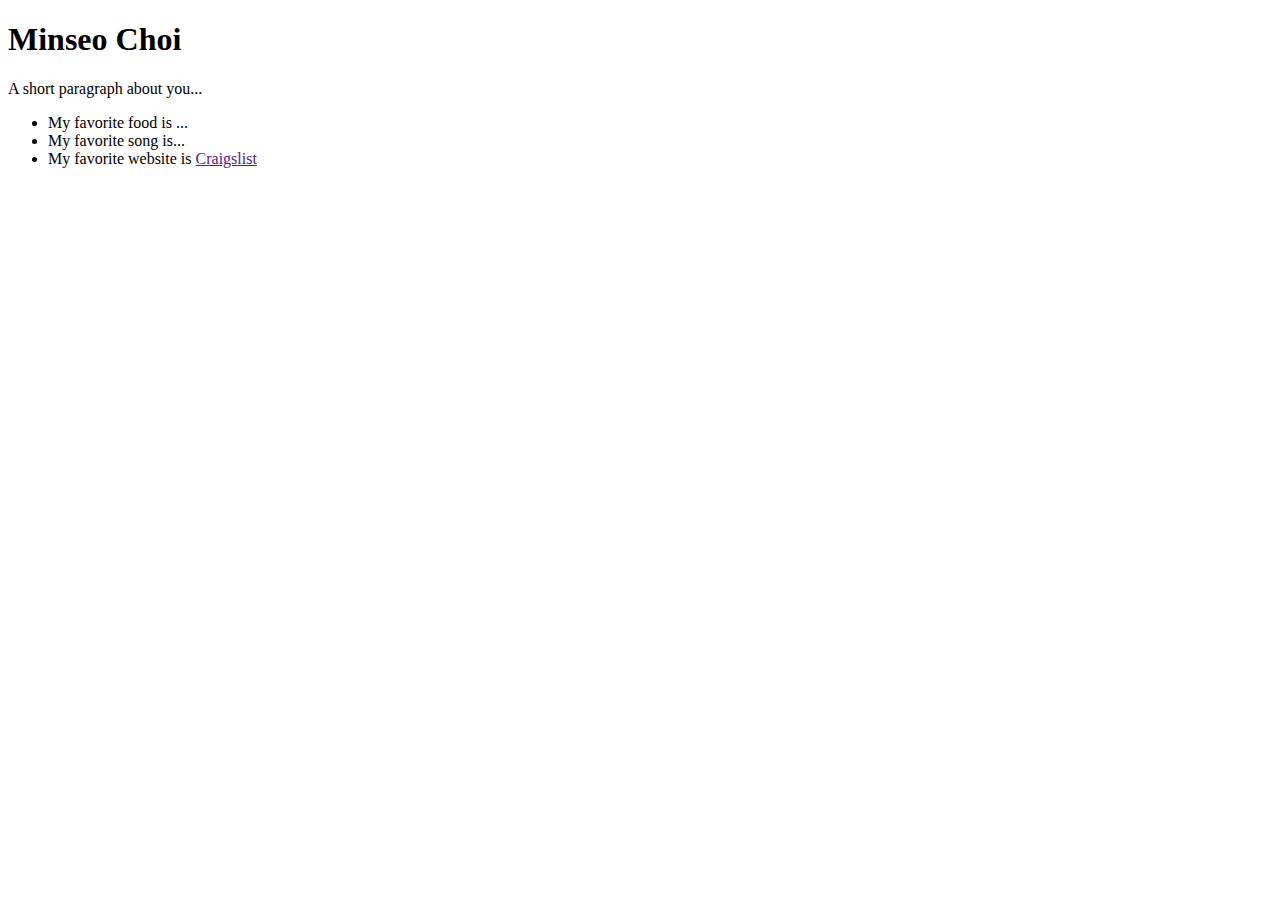
<file: index.html>
<!DOCTYPE html>
<html>

<head>
  <title>Minseo Choi | UI Design Programming 1</title>
  <meta charset="utf-8" />
</head>
 
<body>

  <!-- this is where my code is-->
  <div id="grid">
    <div id="left-column" class="scroll">  

      <!-- my favorite pokemon -->
      <!-- <img src="https://archives.bulbagarden.net/media/upload/2/24/Spr_2c_054.png" alt="Psyduck" /> -->

      <!-- about me-->
      <h1>Minseo Choi</h1>  
      <p class="desc">A short paragraph about you...</p>
      <ul>
        <li>My favorite food is ...</li>
        <li>My favorite song is...</li>
        <li>My favorite website is <a href="">Craigslist</a></li>
      </ul>

    </div>
  </div>
</body>
</html>
</file>
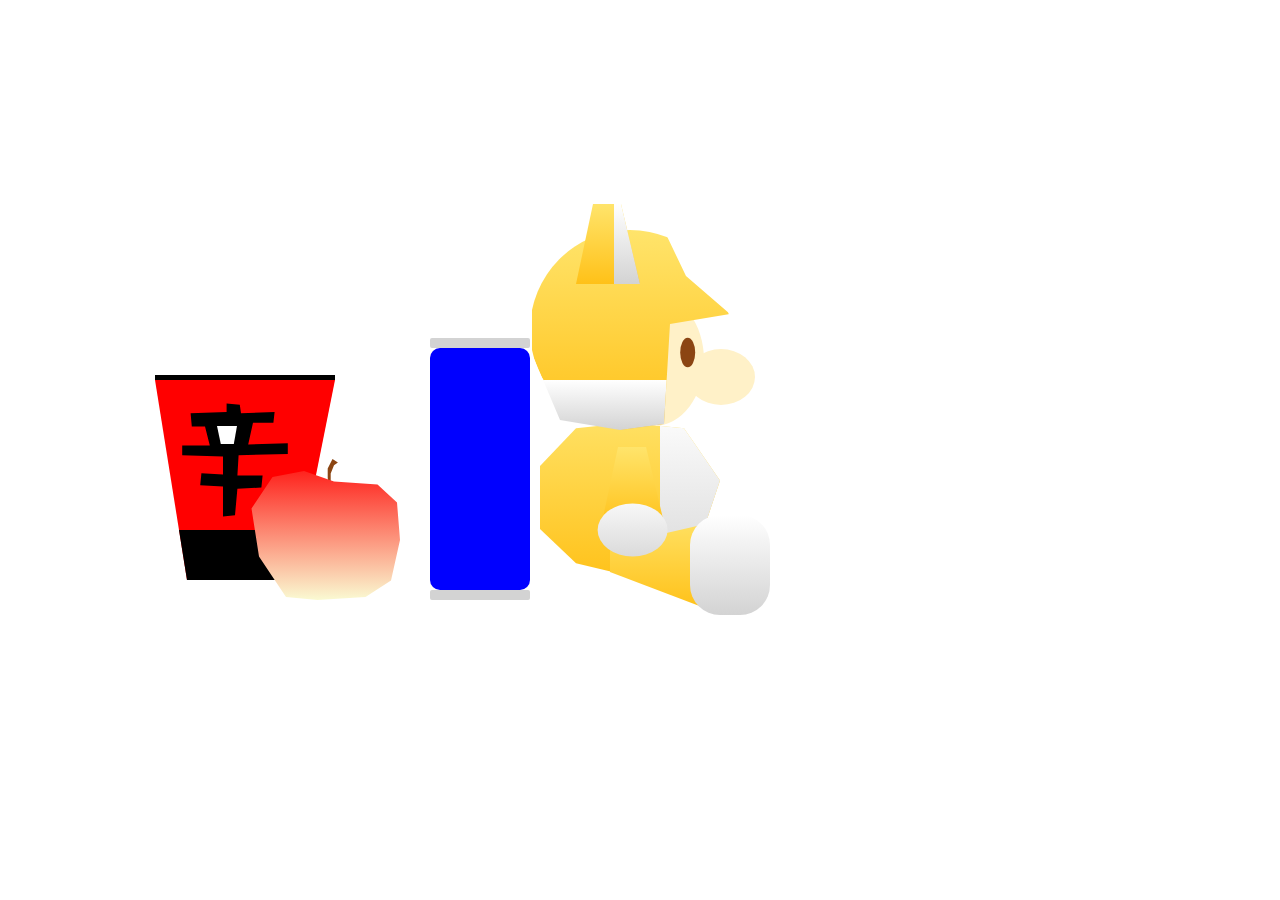
<file: codingfromlife/index.html>
<!DOCTYPE html>
<html>

<head>
	<title>CSS Still Life</title>
	<meta charset="utf-8" />
	<link rel="stylesheet" href="assets/css/main.css" type="text/css" />
</head>

<body> 
	<div>
		<div id="ramen-head"></div>
		<div id="ramen-body">
			<div id="ramen-decoration"></div>
			<div id="ramen-name">
				<div id="ramen-name-inside"></div>
			</div>
		</div>
		<div id="apple-stick"></div>
		<div id="apple-body"></div>
		<div id="can">
			<div id="can-head"></div>
			<div id="can-body"></div>
			<div id="can-foot"></div>
		</div>
		<div id="doll">

			<div class="yellow" id="doll-body">
				<div class="white" id="body-pattern"></div>
			</div>
			<div class="yellow" id="doll-leg"></div>
			<div class="white" id="doll-foot"></div>
			<div class="yellow" id="doll-arm"></div>
			<div class="white" id="doll-hand"></div>
			<div id="doll-face"></div>
			<div class="yellow" id="doll-head">
				<div class="white" id="face-pattern"></div>
			</div>
			<div class="yellow" id="doll-ear">
				<div class="white" id="ear-pattern"></div>
			</div>
			<div id="doll-nose"></div>
			<div id="doll-eye"></div>
		</div>
		<div></div>

		
	</div>
</body>





<!--<body>
	<div id="align">
    <div id="stage">
    	<div id="square"></div>
    	<div id="circle"></div>
    	<div id="triangle"></div>
    	<div id="clip"></div>
    </div>
	</div>
</body>-->

</html>
</file>
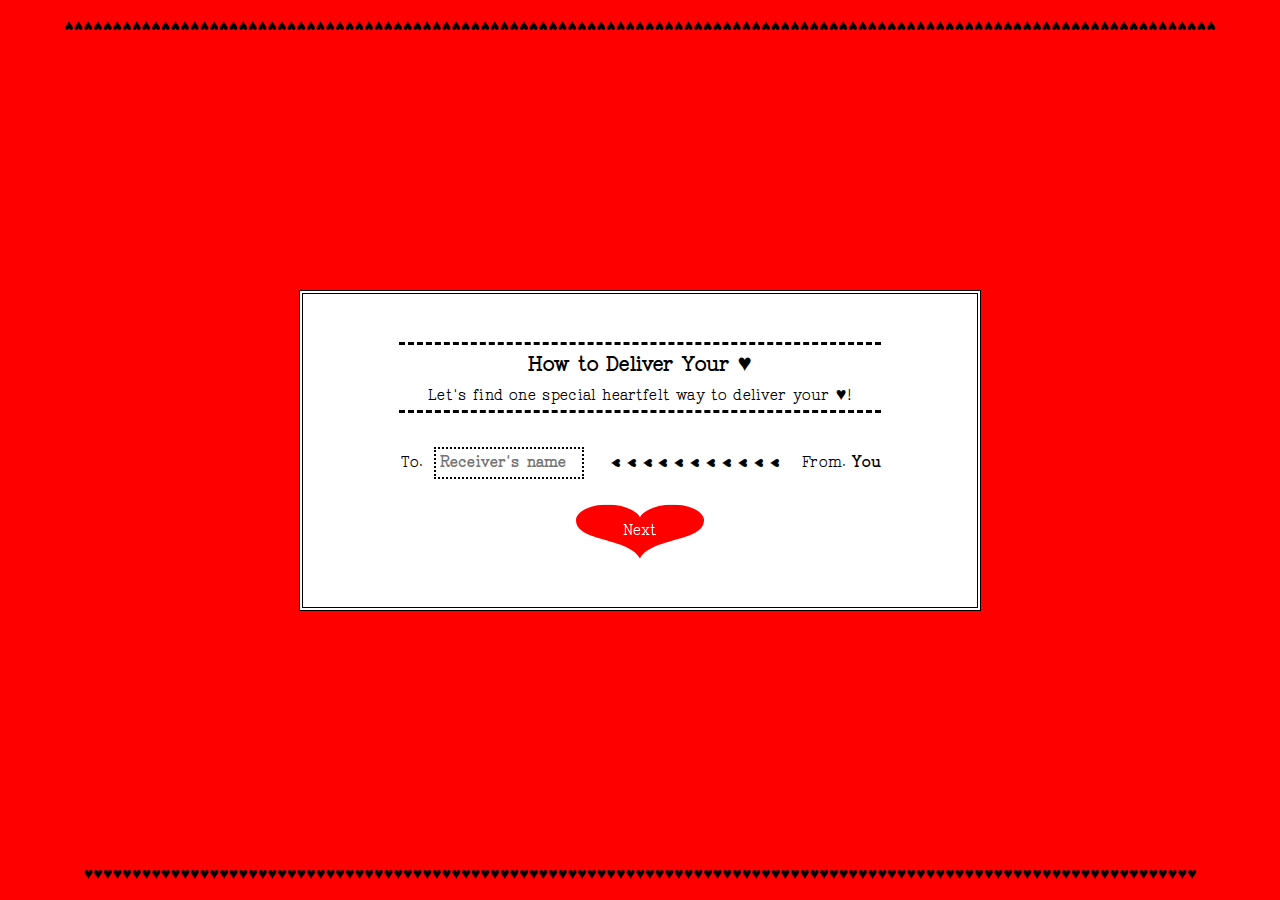
<file: P2/index.html>
<!DOCTYPE html>
<html lang="en">
    <head>
        <meta charset="UTF-8">
        <meta name="viewport" content="width=device-width, initial-scale=1.0">
        <title><-♥︎-<< Home</title>
        <link rel="stylesheet" href="styles.css">
        <link rel="icon" href="img/favicon-4.png" type="image/x-icon">
        <link rel="preconnect" href="https://fonts.googleapis.com">
        <link rel="preconnect" href="https://fonts.gstatic.com" crossorigin>
        <link href="https://fonts.googleapis.com/css2?family=Cascadia+Mono:ital,wght@0,200..700;1,200..700&family=EB+Garamond:ital,wght@0,400..800;1,400..800&family=Tenor+Sans&display=swap" rel="stylesheet">
    </head>

    <body>
        <div class="heart-border">  
            <div class="heart heart-top">♥︎♥︎♥︎♥︎♥︎♥︎♥︎♥︎♥︎♥︎♥︎♥︎♥︎♥︎♥︎♥︎♥︎♥︎♥︎♥︎♥︎♥︎♥︎♥︎♥︎♥︎♥︎♥︎♥︎♥︎♥︎♥︎♥︎♥︎♥︎♥︎♥︎♥︎♥︎♥︎♥︎♥︎♥︎♥︎♥︎♥︎♥︎♥︎♥︎♥︎♥︎♥︎♥︎♥︎♥︎♥︎♥︎♥︎♥︎♥︎♥︎♥︎♥︎♥︎♥︎♥︎♥︎♥︎♥︎♥︎♥︎♥︎♥︎♥︎♥︎♥︎♥︎♥︎♥︎♥︎♥︎♥︎♥︎♥︎♥︎♥︎♥︎♥︎♥︎♥︎♥︎♥︎♥︎♥︎♥︎♥︎♥︎♥︎♥︎♥︎♥︎♥︎♥︎♥︎♥︎♥︎♥︎♥︎♥︎♥︎♥︎♥︎♥︎♥︎♥︎♥︎♥︎♥︎♥︎
            </div>
        </div>
        <div class="container">
            <!-- Home Screen -->
            <div class="screen" id="home-screen">
                <div class="content">
                    <h1>How to Deliver Your ♥︎</h1>
                    <p class="paragraph">Let's find one special heartfelt way to deliver your ♥︎! </p>
                    <div class="input-group">
                        <div class="receiver-section">
                            <div class="receiver-name-section">
                                <label for="receiver-name">To.</label>
                                <input type="text" id="receiver-name" placeholder="Receiver's name">
                            </div>
                        </div>
                        <div class="arrow">
                            <span class="arrow-heart">♥︎</span>
                            <span class="arrow-heart">♥︎</span>
                            <span class="arrow-heart">♥︎</span>
                            <span class="arrow-heart">♥︎</span>
                            <span class="arrow-heart">♥︎</span>
                            <span class="arrow-heart">♥︎</span>
                            <span class="arrow-heart">♥︎</span>
                            <span class="arrow-heart">♥︎</span>
                            <span class="arrow-heart">♥︎</span>
                            <span class="arrow-heart">♥︎</span>
                            <span class="arrow-heart">♥︎</span>
                        </div>
                        <div class="sender-section">
                            <div class="sender-name-section">
                                <span class="sender-label">From.</span>
                                <span id="sender-name">You</span>
                            </div>
                        </div>
                    </div>
                    <button class="btn-primary-btn" id="home-next-btn">Next</button>
                </div>
            </div>
        </div>
        <div class="heart-border">
            <div class="heart heart-bottom">♥︎♥︎♥︎♥︎♥︎♥︎♥︎♥︎♥︎♥︎♥︎♥︎♥︎♥︎♥︎♥︎♥︎♥︎♥︎♥︎♥︎♥︎♥︎♥︎♥︎♥︎♥︎♥︎♥︎♥︎♥︎♥︎♥︎♥︎♥︎♥︎♥︎♥︎♥︎♥︎♥︎♥︎♥︎♥︎♥︎♥︎♥︎♥︎♥︎♥︎♥︎♥︎♥︎♥︎♥︎♥︎♥︎♥︎♥︎♥︎♥︎♥︎♥︎♥︎♥︎♥︎♥︎♥︎♥︎♥︎♥︎♥︎♥︎♥︎♥︎♥︎♥︎♥︎♥︎♥︎♥︎♥︎♥︎♥︎♥︎♥︎♥︎♥︎♥︎♥︎♥︎♥︎♥︎♥︎♥︎♥︎♥︎♥︎♥︎♥︎♥︎♥︎♥︎♥︎♥︎♥︎♥︎♥︎♥︎♥︎♥︎♥︎♥︎♥︎♥︎
            </div>
        </div>

        <script>
            document.addEventListener('DOMContentLoaded', function() {
                const receiverNameInput = document.getElementById('receiver-name');
                const homeNextBtn = document.getElementById('home-next-btn');
                
                homeNextBtn.addEventListener('click', function() {
                    const receiverName = receiverNameInput.value.trim();
                    if (receiverName) {
                        localStorage.setItem('receiverName', receiverName);
                        // Navigate to type.html instead of photo.html
                        window.location.href = 'type.html';
                    } 
                    else {
                        alert('Please enter a name');
                    }
                });
            });
        </script>
    </body>
</html>
</file>
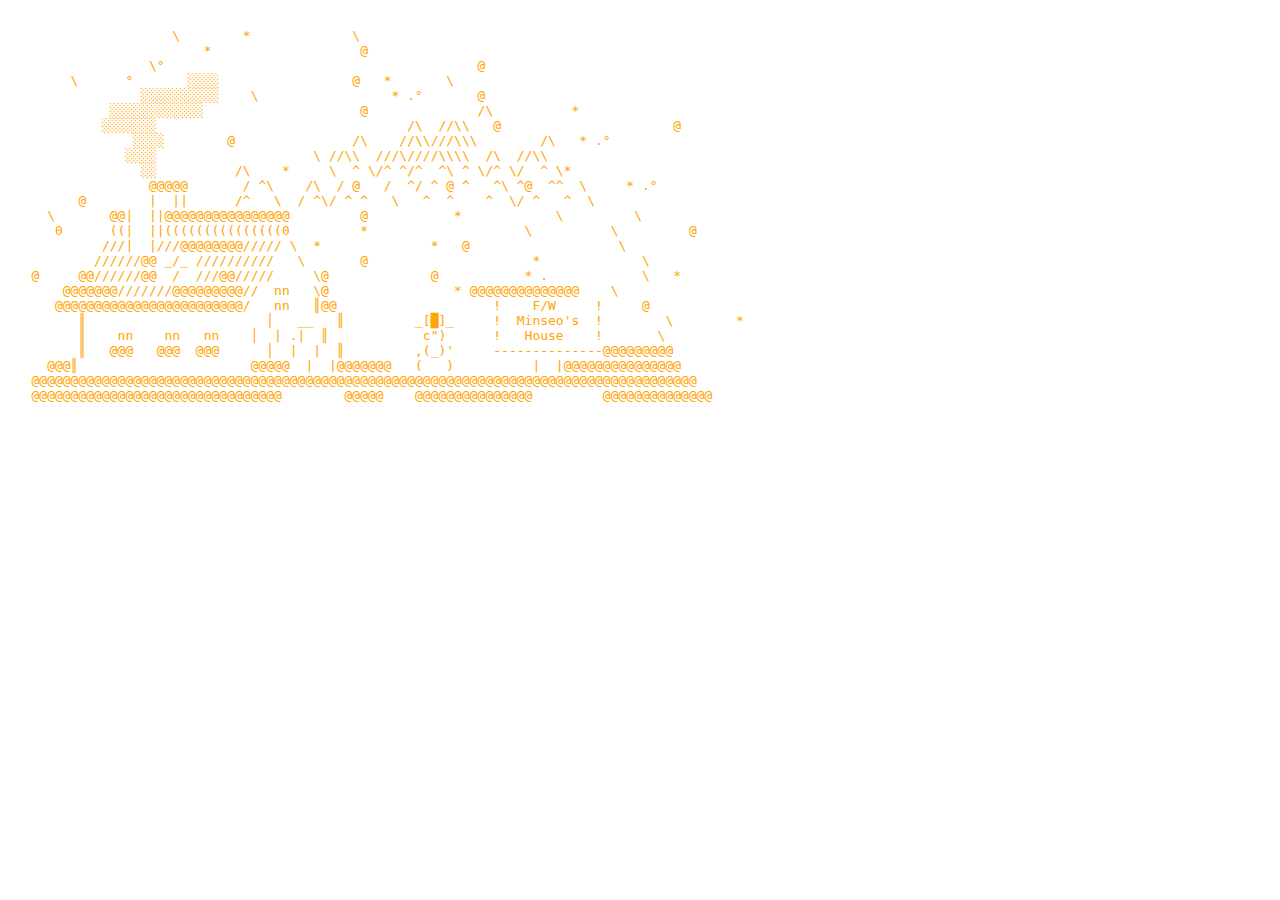
<file: ascii/exterior-MinseoChoi.html>
<!DOCTYPE html>
<html>

<head>
  <title>Exterior of Minseo's House</title>
  <meta charset="utf-8" />
</head>

<body>
   <a href="interior-MinseoChoi.html" style="text-decoration: none; color: orange; ">
      <pre>
         
                     \        *             \
                         *                   @
                  \°                                        @
        \      °       ░░░░                 @   *       \
                 ░░░░░░░░░░    \                 * .°       @
             ░░░░░░░░░░░░                    @              /\          *  
            ░░░░░░░                                /\  //\\   @                      @
                ░░░░        @               /\    //\\///\\\        /\   * .°
               ░░░░                    \ //\\  ///\////\\\\  /\  //\\
                 ░░          /\    *     \  ^ \/^ ^/^  ^\ ^ \/^ \/  ^ \*  
                  @@@@@       / ^\    /\  / @   /  ^/ ^ @ ^   ^\ ^@  ^^  \     * .°
         @        |  ||      /^   \  / ^\/ ^ ^   \   ^  ^    ^  \/ ^   ^  \   
     \       @@|  ||@@@@@@@@@@@@@@@@         @           *            \         \
      0      ((|  ||(((((((((((((((0         *                    \          \         @
            ///|  |///@@@@@@@@///// \  *              *   @                   \
           //////@@ _/_ //////////   \       @                     *             \
   @     @@//////@@  /  ///@@/////     \@             @           * .            \   *
       @@@@@@@///////@@@@@@@@@//  nn   \@                * @@@@@@@@@@@@@@    \
      @@@@@@@@@@@@@@@@@@@@@@@@/   nn   ║@@                    !    F/W     !     @
         ║                       │   __   ║         _[█]_     !  Minseo's  !        \        *
         ║    nn    nn   nn    │  | .|  ║            c")      !   House    !       \
         ║   @@@   @@@  @@@      │  |  |  ║         ,(_)'     --------------@@@@@@@@@
     @@@║                      @@@@@  |  |@@@@@@@   (   )          |  |@@@@@@@@@@@@@@@
   @@@@@@@@@@@@@@@@@@@@@@@@@@@@@@@@@@@@@@@@@@@@@@@@@@@@@@@@@@@@@@@@@@@@@@@@@@@@@@@@@@@@@
   @@@@@@@@@@@@@@@@@@@@@@@@@@@@@@@@        @@@@@    @@@@@@@@@@@@@@@         @@@@@@@@@@@@@@

      </pre>
   </a>
</body>
</html>
</file>
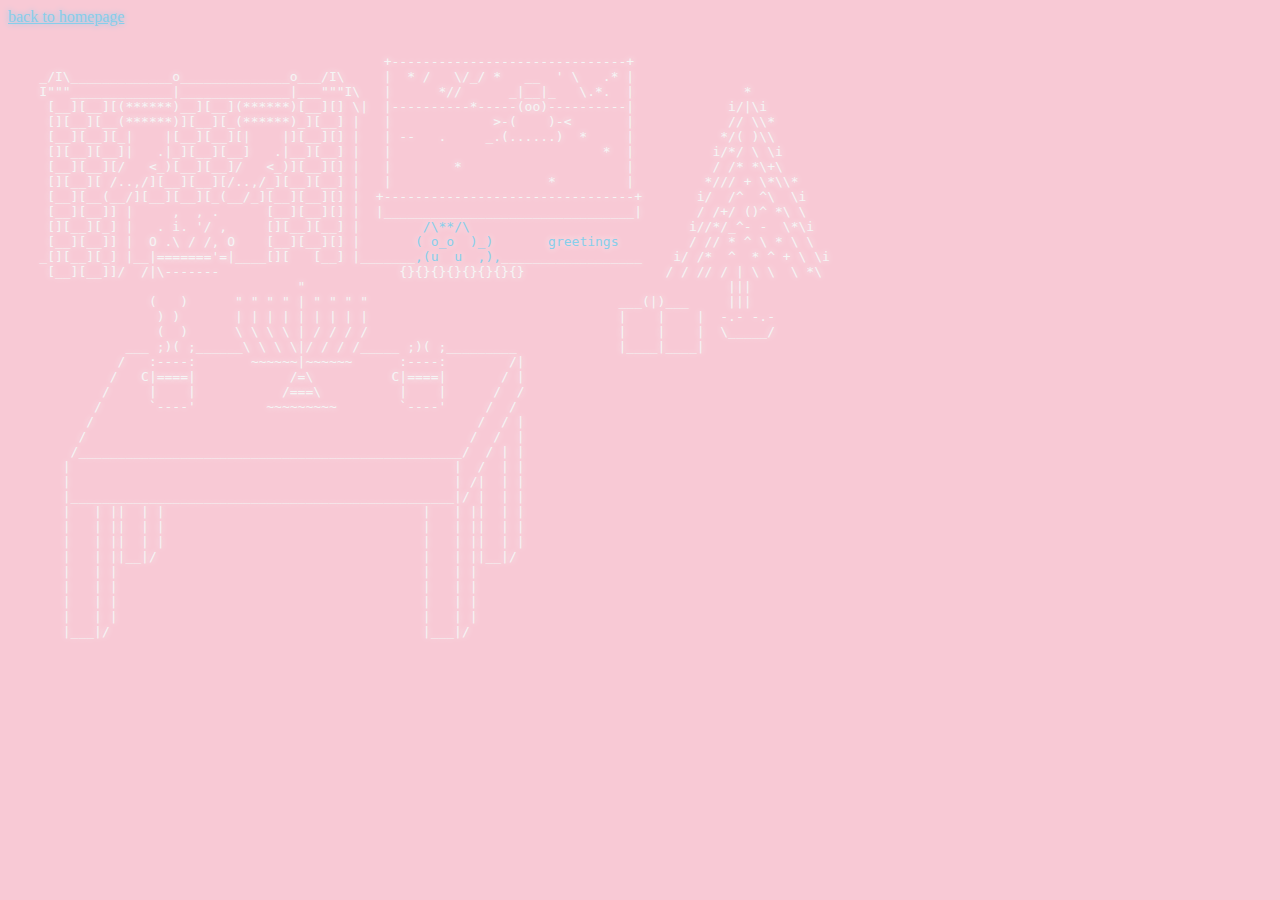
<file: ascii/interior-MinseoChoi.html>
<!DOCTYPE html>
<html>

<head>
  <title>Interior of Minseo's House</title>
  <meta charset="utf-8" />
</head>
 
<body style="background: #F8C9D5;">
  <a href="../index.html" style="color: skyblue; text-shadow: 0px 0px 6px skyblue;"  >back to homepage</a>
  <a href="exterior-MinseoChoi.html" style="text-decoration: none; color: whitesmoke; text-shadow: 0px 0px 6px whitesmoke;">
    <pre>
            
                                                +------------------------------+
    _/I\_____________o______________o___/I\     |  * /   \/_/ *   __  ' \   .* |
    I"""_____________|______________|___"""I\   |      *//      _|__|_   \.*.  |              *  
     [__][__][(******)__][__](******)[__][] \|  |----------*-----(oo)----------|            i/|\i
     [][__][__(******)][__][_(******)_][__] |   |             >-(    )-<       |            // \\*
     [__][__][_|    |[__][__][|    |][__][] |   | --   .     _.(......)  *     |           */( )\\ 
     [][__][__]|   .|_][__][__]   .|__][__] |   |                           *  |          i/*/ \ \i
     [__][__][/   <_)[__][__]/   <_)][__][] |   |        *                     |          / /* *\+\
     [][__][ /..,/][__][__][/..,/_][__][__] |   |                    *         |         */// + \*\\* 
     [__][__(__/][__][__][_(__/_][__][__][] |  +--------------------------------+       i/  /^  ^\  \i 
     [__][__]] |     ,  , .      [__][__][] |  |________________________________|       / /+/ ()^ *\ \
     [][__][_] |   . i. '/ ,     [][__][__] |        <span style="color: skyblue;">/\**/\</span>                            i//*/_^- -  \*\i  
     [__][__]] |  O .\ / /, O    [__][__][] |       <span style="color: skyblue;">( o_o  )_)</span>       <span style="color: skyblue;">greetings</span>         / // * ^ \ * \ \
    _[][__][_] |__|======='=|____[][   [__] |_______<span style="color: skyblue;">,(u  u  ,),</span>__________________    i/ /*  ^  * ^ + \ \i
     [__][__]]/  /|\-------                       {}{}{}{}{}{}{}{}                  / / // / | \ \  \ *\ 
                                     "                                                      |||
                  (   )      " " " " | " " " "                                ___(|)___     |||
                   ) )       | | | | | | | | |                                |    |    |  -.- -.-
                   (  )      \ \ \ \ | / / / /                                |    |    |  \_____/
               ___ ;)( ;______\ \ \ \|/ / / /_____ ;)( ;_________             |____|____| 
              /   :----:       ~~~~~~|~~~~~~      :----:        /|                     
             /   C|====|            /=\          C|====|       / |
            /     |    |           /===\          |    |      /  /
           /      `----'         ~~~~~~~~~        `----'     /  /
          /                                                 /  / |
         /                                                 /  /  |
        /_________________________________________________/  / | |
       |                                                 |  /  | |
       |                                                 | /|  | |
       |_________________________________________________|/ |  | |
       |   | ||  | |                                 |   | ||  | |
       |   | ||  | |                                 |   | ||  | |
       |   | ||  | |                                 |   | ||  | |
       |   | ||__|/                                  |   | ||__|/
       |   | |                                       |   | |
       |   | |                                       |   | |
       |   | |                                       |   | |
       |   | |                                       |   | |
       |___|/                                        |___|/

    </pre>
  </a>
</body>
</html>
</file>
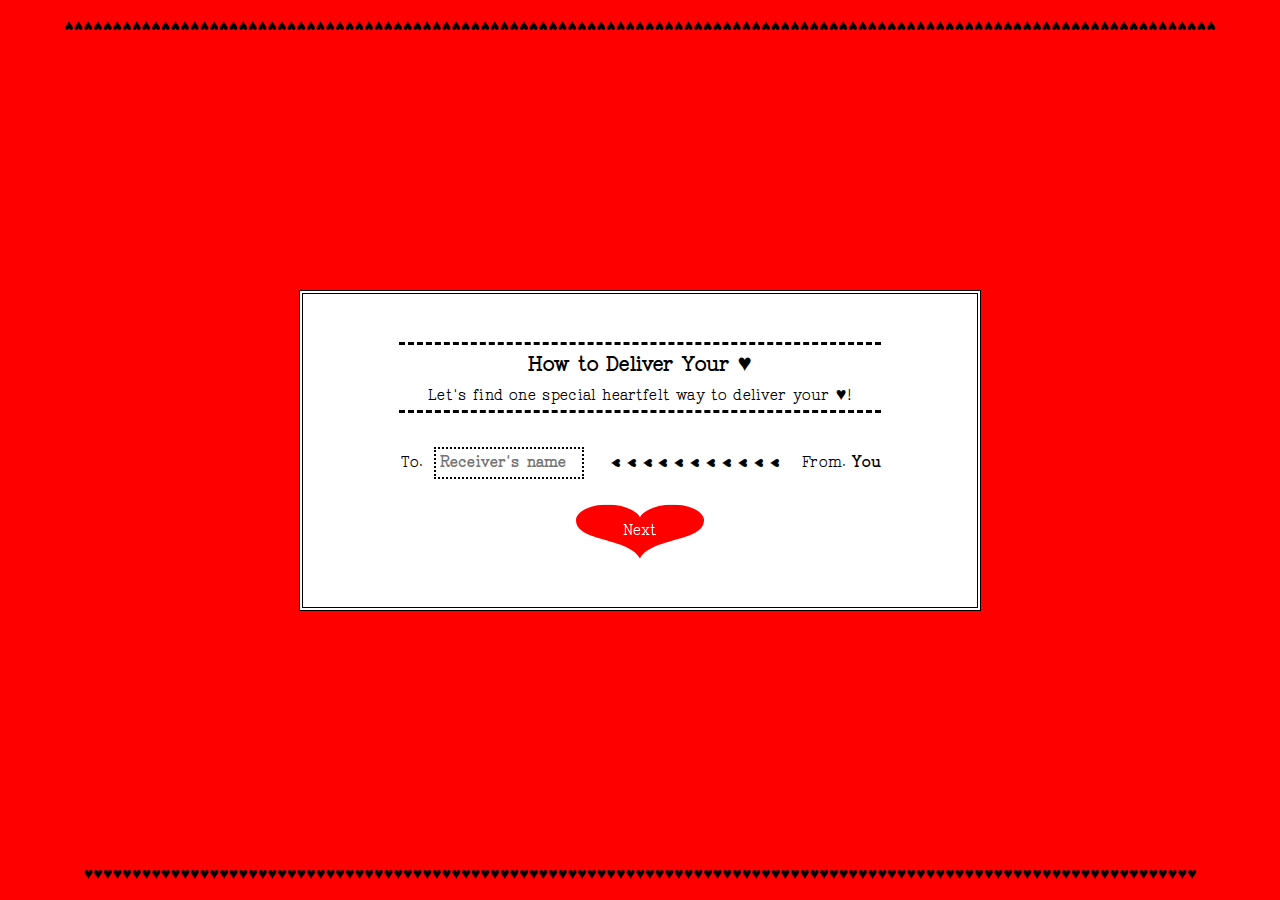
<file: P2/photo.html>
<!DOCTYPE html>
<html lang="en">
    <head>
        <meta charset="UTF-8">
        <meta name="viewport" content="width=device-width, initial-scale=1.0">
        <title><-♥︎-<< Profile Selection</title>
        <link rel="stylesheet" href="styles.css">
        <link rel="icon" href="img/favicon-4.png" type="image/x-icon">
        <link rel="preconnect" href="https://fonts.googleapis.com">
        <link rel="preconnect" href="https://fonts.gstatic.com" crossorigin>
        <link href="https://fonts.googleapis.com/css2?family=Cascadia+Mono:ital,wght@0,200..700;1,200..700&family=EB+Garamond:ital,wght@0,400..800;1,400..800&family=Tenor+Sans&display=swap" rel="stylesheet">
    </head>

    <body>
        <div class="heart-border">  
            <div class="heart heart-top">♥︎♥︎♥︎♥︎♥︎♥︎♥︎♥︎♥︎♥︎♥︎♥︎♥︎♥︎♥︎♥︎♥︎♥︎♥︎♥︎♥︎♥︎♥︎♥︎♥︎♥︎♥︎♥︎♥︎♥︎♥︎♥︎♥︎♥︎♥︎♥︎♥︎♥︎♥︎♥︎♥︎♥︎♥︎♥︎♥︎♥︎♥︎♥︎♥︎♥︎♥︎♥︎♥︎♥︎♥︎♥︎♥︎♥︎♥︎♥︎♥︎♥︎♥︎♥︎♥︎♥︎♥︎♥︎♥︎♥︎♥︎♥︎♥︎♥︎♥︎♥︎♥︎♥︎♥︎♥︎♥︎♥︎♥︎♥︎♥︎♥︎♥︎♥︎♥︎♥︎♥︎♥︎♥︎♥︎♥︎♥︎♥︎♥︎♥︎♥︎♥︎♥︎♥︎♥︎♥︎♥︎♥︎♥︎♥︎♥︎♥︎♥︎♥︎♥︎♥︎♥︎
            </div>
        </div>

        <div class="container">
            <!-- Photo Upload Page -->
            <div class="screen" id="photo-screen">
                <div class="content">
                    <h1> Choose or Upload Profiles of Reciever's and Your Face. </h1>

                    <div class="photo-section">
                        <!-- receiver's photo section -->
                        <div class="photo-group">
                            <div class="photo-receiver-name">
                                <label for="receiver-name">To. </label>
                                <span id="receiver-name-display"></span>
                            </div>
                            <div class="photo-preview" id="receiver-preview"></div>
                            <div class="photo-options">
                                <button class="photo-option" onclick="selectPhoto('receiver', 'img/face_male_1.jpg')">
                                    <img src="img/face_male_1.jpg" alt="Male option" class="option-img">
                                </button>

                                <button class="photo-option" onclick="selectPhoto('receiver', 'img/face_female_1.jpg')">
                                    <img src="img/face_female_1.jpg" alt="Female option" class="option-img">
                                </button>

                                <button class="photo-option" onclick="document.getElementById('receiver-file').click()">+</button>
                                <input type="file" id="receiver-file" accept="image/*" style="display: none;" onchange="uploadPhoto('receiver', this)">
                            </div>
                        </div>

                        <!-- arrows -->
                        <div class="arrow">
                            <span class="arrow-heart">♥︎</span>
                            <span class="arrow-heart">♥︎</span>
                            <span class="arrow-heart">♥︎</span>
                            <span class="arrow-heart">♥︎</span>
                            <span class="arrow-heart">♥︎</span>
                            <span class="arrow-heart">♥︎</span>
                            <span class="arrow-heart">♥︎</span>
                            <span class="arrow-heart">♥︎</span>
                        </div>

                        <!-- sender's photo section -->
                        <div class="photo-group">
                            <div class="photo-sender-name">
                                <label for="sender-name">From. </label>
                                <span>You</span>
                            </div>
                            <div class="photo-preview" id="sender-preview"></div>
                            <div class="photo-options">
                                <button class="photo-option" onclick="selectPhoto('sender', 'img/face_male_1.jpg')">
                                    <img src="img/face_male_1.jpg" alt="Male option" class="option-img">
                                </button>

                                <button class="photo-option" onclick="selectPhoto('sender', 'img/face_female_1.jpg')">
                                    <img src="img/face_female_1.jpg" alt="Female option" class="option-img">
                                </button>

                                <button class="photo-option" onclick="document.getElementById('sender-file').click()">+</button>
                                <input type="file" id="sender-file" accept="image/*" style="display: none;" onchange="uploadPhoto('sender', this)">
                            </div>
                        </div>
                        
                        <div class="navigation-buttons">
                            <div class="back-btn-wrap">
                                <img src="img/back-button-shadow.png" alt="Back button shadow">
                                <button class="back-btn" id="photo-back-btn">Back</button>
                            </div>
                            <div class="next-btn-wrap">
                                <img src="img/next-button-shadow.png" alt="Next button shadow">
                                <button class="next-btn" id="photo-next-btn">Next</button>
                            </div>
                        </div>
                    </div>

                    
                    
                </div>
            </div>
        </div>

        <div class="heart-border">
            <div class="heart heart-bottom">♥︎♥︎♥︎♥︎♥︎♥︎♥︎♥︎♥︎♥︎♥︎♥︎♥︎♥︎♥︎♥︎♥︎♥︎♥︎♥︎♥︎♥︎♥︎♥︎♥︎♥︎♥︎♥︎♥︎♥︎♥︎♥︎♥︎♥︎♥︎♥︎♥︎♥︎♥︎♥︎♥︎♥︎♥︎♥︎♥︎♥︎♥︎♥︎♥︎♥︎♥︎♥︎♥︎♥︎♥︎♥︎♥︎♥︎♥︎♥︎♥︎♥︎♥︎♥︎♥︎♥︎♥︎♥︎♥︎♥︎♥︎♥︎♥︎♥︎♥︎♥︎♥︎♥︎♥︎♥︎♥︎♥︎♥︎♥︎♥︎♥︎♥︎♥︎♥︎♥︎♥︎♥︎♥︎♥︎♥︎♥︎♥︎♥︎♥︎♥︎♥︎♥︎♥︎♥︎♥︎♥︎♥︎♥︎♥︎♥︎♥︎♥︎♥︎♥︎♥︎
            </div>
            
        </div>





        <script>
         document.addEventListener('DOMContentLoaded', function() {
            // localStorage.getItem('receiverName') 이란: 브라우저 로컬 저장소(localStorage)에서 'receiverName'이라는 이름(key)으로 저장된 값을 가져옴.
            //.getItem(key): 저장된 문자열(string)을 꺼내는 메서드.
            const receiverName = localStorage.getItem('receiverName');

            //receiverName이 참이 아니면(==receiverName이 비어 있거나 null/undefined이면)
            if (!receiverName) {
                // 브라우저 주소창(URL)을 'index.html'로 바꿔서 해당 페이지로 이동(navigate) 시킴.
                //window: 전역(global) 객체.
                //.location.href: 현재 페이지 주소를 읽거나 바꿔라
                //=: 다시 정의하는 것. -> 페이지 이동 효과가 있음
                window.location.href = 'index.html';

                //아래 코드를 더 이상 실행하지 않도록 중단.
                return;
            }

            // Display receiver name in the photo-receiver-name section
            const receiverNameDisplay = document.getElementById('receiver-name-display');
            if (receiverNameDisplay && receiverName) {
                receiverNameDisplay.textContent = receiverName;
            }
            
            const photoBackBtn = document.getElementById('photo-back-btn');
            const photoNextBtn = document.getElementById('photo-next-btn');

            // Back button functionality
            photoBackBtn.addEventListener('click', function() {
                window.location.href = 'index.html';
            });

            // Next button functionality
            photoNextBtn.addEventListener('click', function() {
                const receiverPreview = document.getElementById('receiver-preview');
                const senderPreview = document.getElementById('sender-preview');
                
                const receiverPhoto = receiverPreview.getAttribute('data-src');
                const senderPhoto = senderPreview.getAttribute('data-src');
                
                //||: 논리 OR
                if (!receiverPhoto || !senderPhoto) {
                    alert('Please select both photos before continuing.');
                    return;
                }
                
                // Store selected photos in localStorage
                localStorage.setItem('receiverPhoto', receiverPhoto);
                localStorage.setItem('senderPhoto', senderPhoto);
                
                // Navigate to the next page (adjust the URL as needed)
                window.location.href = 'type.html';
            });
        });

        // <Function to select a pre-defined photo>
         //전역(global) 범위에 selectPhoto라는 일반 함수를 선언.
         //function 함수명(매개변수1, 매개변수2) {}
        function selectPhoto(type, src) {
            const previewElement = document.getElementById(type + '-preview');
            
            // Clear any existing content
            //이전에 보여주던 이미지나 내용이 있다면 삭제하고, 새로운 이미지로만 채우기 위해 사용하는 코드
            //innerHTML: 요소 내부의 HTML 코드를 문자열로 읽거나, 새 HTML로 바로 덮어쓰기 하는 속성(property).
            previewElement.innerHTML = '';
            
            // Create and add the image
            const img = document.createElement('img');

            //생성한 <img> 요소의 src 속성에 이미지 경로(또는 base64 문자열)를 설정. 
            img.src = src;

            //<img> 태그의 alt 속성을 설정.   예) type='receiver'인 경우 alt='receiver photo'.
            img.alt = type + ' photo';

            img.style.width = '100%';

            img.style.height = '100%';

            //자식 이미지를 부모 요소 크기에 맞춰 자르거나 늘려서 비율 유지하며 채우도록 지시
            img.style.objectFit = 'cover';
            img.style.borderRadius = '8px';

            // <img> 요소(img 변수)를 previewElement 요소 내부에 자식(child)으로 추가
            previewElement.appendChild(img);
            
            // Store the source for later use
            //previewElement에 data-src라는 HTML 속성(attribute) 를 만들어 src 값을 저장.
            previewElement.setAttribute('data-src', src);
        }

        // <Function to handle photo upload>
        function uploadPhoto(type, input) {
            const file = input.files[0];
            if (!file) return;
            
            // Check if the file is an image
            if (!file.type.startsWith('image/')) {
                alert('Please select an image file.');
                return;
            }
            
            const reader = new FileReader();
            reader.onload = function(e) {
                const previewElement = document.getElementById(type + '-preview');
                
                // Clear any existing content
                previewElement.innerHTML = '';
                
                // Create and add the image
                const img = document.createElement('img');
                img.src = e.target.result;
                img.alt = type + ' photo';
                img.style.width = '100%';
                img.style.height = '100%';
                img.style.objectFit = 'cover';
                img.style.borderRadius = '8px';

                img.classList.add('blurred');

                previewElement.appendChild(img);
                
                // Store the source for later use
                previewElement.setAttribute('data-src', e.target.result);
            };
            
            reader.readAsDataURL(file);
        }
        </script>
    </body>
</html>
</file>
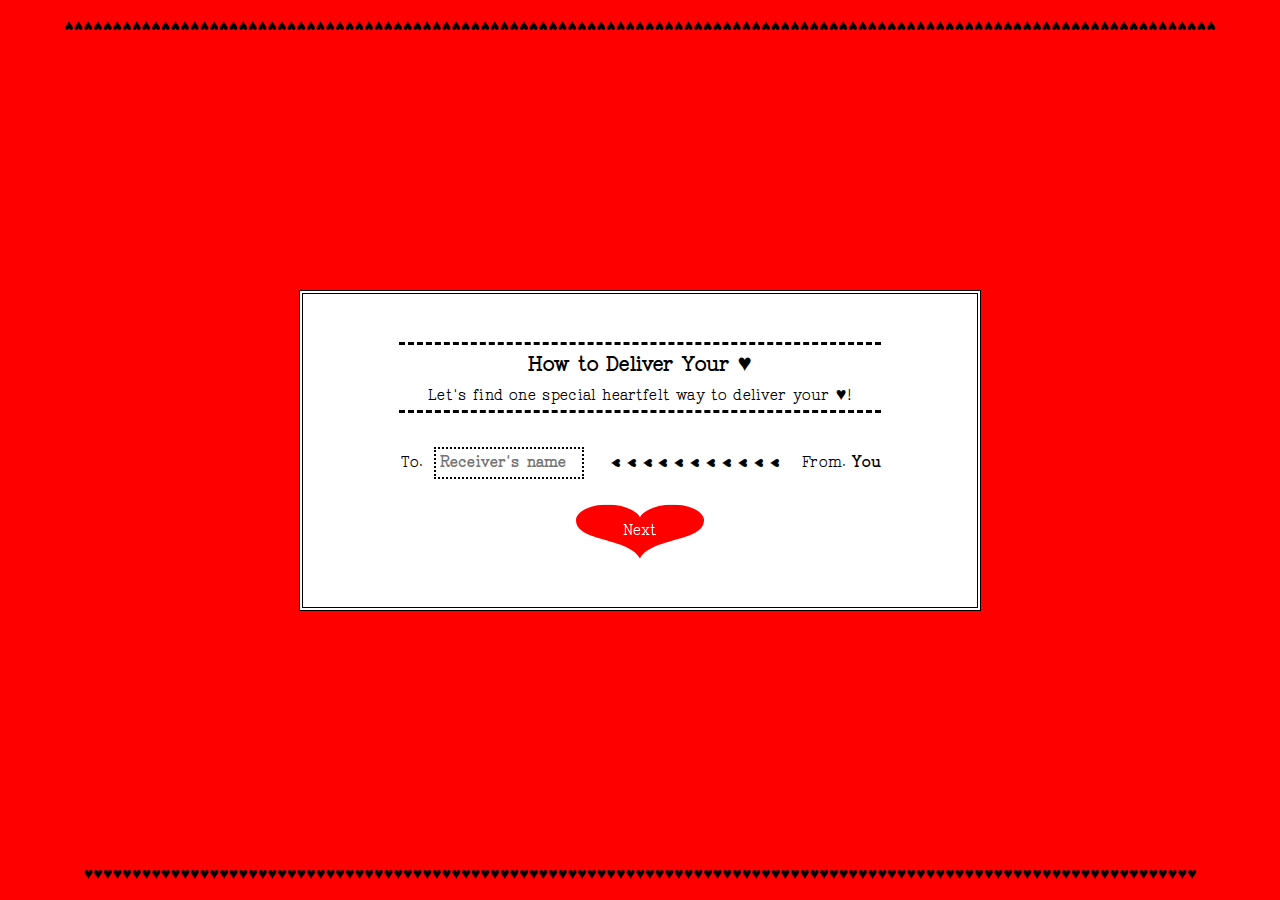
<file: P2/result.html>
<!DOCTYPE html>
<html lang="en">
<head>
    <meta charset="UTF-8">
    <meta name="viewport" content="width=device-width, initial-scale=1.0">
    <title><-♥︎-<< Suggestion</title>
    <link rel="stylesheet" href="styles.css">
    <link rel="icon" href="img/favicon-4.png" type="image/x-icon">
    <link rel="preconnect" href="https://fonts.googleapis.com">
    <link rel="preconnect" href="https://fonts.gstatic.com" crossorigin>
    <link href="https://fonts.googleapis.com/css2?family=Cascadia+Mono:ital,wght@0,200..700;1,200..700&family=EB+Garamond:ital,wght@0,400..800;1,400..800&family=Tenor+Sans&display=swap" rel="stylesheet">
</head>

<body>
    <div class="heart-border">  
        <div class="heart heart-top">♥︎♥︎♥︎♥︎♥︎♥︎♥︎♥︎♥︎♥︎♥︎♥︎♥︎♥︎♥︎♥︎♥︎♥︎♥︎♥︎♥︎♥︎♥︎♥︎♥︎♥︎♥︎♥︎♥︎♥︎♥︎♥︎♥︎♥︎♥︎♥︎♥︎♥︎♥︎♥︎♥︎♥︎♥︎♥︎♥︎♥︎♥︎♥︎♥︎♥︎♥︎♥︎♥︎♥︎♥︎♥︎♥︎♥︎♥︎♥︎♥︎♥︎♥︎♥︎♥︎♥︎♥︎♥︎♥︎♥︎♥︎♥︎♥︎♥︎♥︎♥︎♥︎♥︎♥︎♥︎♥︎♥︎♥︎♥︎♥︎♥︎♥︎♥︎♥︎♥︎♥︎♥︎♥︎♥︎♥︎♥︎♥︎♥︎♥︎♥︎♥︎♥︎♥︎♥︎♥︎♥︎♥︎♥︎♥︎♥︎♥︎♥︎♥︎♥︎♥︎♥︎
        </div>
    </div>
    <div class="container">
        <!-- Roulette Screen -->
        <div class="screen" id="roulette-screen">
            <div class="content">
                <h1 id="roulette-title">Suggestion for You</h1>
                <p id="roulette-category" class="paragraph">Category: <span id="selected-category"></span></p>
                
                <div class="roulette-container">
                    <div class="roulette-spinner">
                        <div class="roulette-content" id="roulette-content">
                            <p id="roulette-description">Click Spin to start</p>
                        </div>
                    </div>
                </div>
                
                <button class="btn primary-btn" id="spin-btn">Spin</button>
                
                <div class="navigation-buttons">
                    <div class="back-btn-wrap">
                        <img src="img/back-button-shadow.png" alt="Back button shadow">
                        <button class="back-btn" id="roulette-back-btn">Back</button>
                    </div>
                    <div class="next-btn-wrap">
                        <img src="img/next-button-shadow.png" alt="Next button shadow">
                        <button class="next-btn" id="restart-btn">Restart</button>
                    </div>
                </div>
            </div>
            <div class="decoration decoration-4"></div>
            <div class="decoration decoration-5"></div>
        </div>
    </div>
    <div class="heart-border">
        <div class="heart heart-bottom">♥︎♥︎♥︎♥︎♥︎♥︎♥︎♥︎♥︎♥︎♥︎♥︎♥︎♥︎♥︎♥︎♥︎♥︎♥︎♥︎♥︎♥︎♥︎♥︎♥︎♥︎♥︎♥︎♥︎♥︎♥︎♥︎♥︎♥︎♥︎♥︎♥︎♥︎♥︎♥︎♥︎♥︎♥︎♥︎♥︎♥︎♥︎♥︎♥︎♥︎♥︎♥︎♥︎♥︎♥︎♥︎♥︎♥︎♥︎♥︎♥︎♥︎♥︎♥︎♥︎♥︎♥︎♥︎♥︎♥︎♥︎♥︎♥︎♥︎♥︎♥︎♥︎♥︎♥︎♥︎♥︎♥︎♥︎♥︎♥︎♥︎♥︎♥︎♥︎♥︎♥︎♥︎♥︎♥︎♥︎♥︎♥︎♥︎♥︎♥︎♥︎♥︎♥︎♥︎♥︎♥︎♥︎♥︎♥︎♥︎♥︎♥︎♥︎♥︎♥︎
        </div>
    </div>

    <script>
        document.addEventListener('DOMContentLoaded', function() {
            const receiverName = localStorage.getItem('receiverName');
            const selectedType = localStorage.getItem('selectedType');

            if (!receiverName || !selectedType) {
                window.location.href = receiverName ? 'type.html' : 'index.html';
                return;
            }

            const selectedCategorySpan = document.getElementById('selected-category');
            const rouletteContent = document.getElementById('roulette-content');
            const spinBtn = document.getElementById('spin-btn');
            const rouletteBackBtn = document.getElementById('roulette-back-btn');
            const restartBtn = document.getElementById('restart-btn');

            let isSpinning = false;

            selectedCategorySpan.textContent = selectedType.charAt(0).toUpperCase() + selectedType.slice(1);

            const options = {
                gift: [
                    "photos of 10 things",
                    "3 shells",
                    "3 stones",
                    "a book",
                    "handmade cookies",
                    "a bento",
                    "a hand-knitted scarf",
                    "a couple of cups",
                    "seasonal fruit",
                    "a bag",
                    "a dinner reservation",
                    "gloves",
                    "an accessorie",
                    "your diary",
                    "a small keyring",
                    "a sticker",
                    "a perfume",
                    "100 paper cranes",
                    "a Tamagotchi", 
                    "5 lollipops",
                    "a bouquet"
                ],
                giftModes: ["face-to-face", "remote"],
                giftMeanings: [
                    "means you love him or her",
                    "means I love you",
                    "reminds relationships with him or her",
                    "resembles him or her",
                    "resembles you",
                    "that doesn't mean anything"

                ],
                letter: {
                    styles: ["cool", "warm", "humorous", "formal", "celebrity-style"],
                    topics: [
                        "10 things you love about him or her",
                        "what he or she mean to you",
                        "5 things you want to do in the future",
                        "5 shared memories",
                        "3 secrets you have never told him or her",
                        "what your relationship would be if reincarnated"
                    ],
                    methods: [
                        "handwritten letter",
                        "email",
                        "chat",
                        "memo",
                        "video call",
                        "phone call",
                        "voice message"
                    ]
                },
                activity: {
                    times: ["morning", "afternoon", "evening", "late night"],
                    places: [
                        "your house",
                        "your most-visited restaurant",
                        "a bench in a nearby park",
                        "the beach",
                        "the mountain",
                        "a school",
                        "a playground",
                        "a convenience store",
                        "a new restaurant",
                        "the 15th bus stop from home",
                        "abroad",
                        "a swimming pool"
                    ],
                    actions: [
                        "act like strangers meeting for the first time",
                        "whisper a secret",
                        "sing for him or her",
                        "tell dad jokes",
                        "say something flirty",
                        "dance for him or her",
                        "suggest a walk",
                        "treat him or her to a meal",
                        "show a magic trick",
                        "pat his or her head",
                    ]
                }
            };

            // Helper function to create receiver preview div (only name, no photo)
            function createReceiverPreview() {
                const receiverDiv = document.createElement('div');
                receiverDiv.className = 'receiver-preview';
                receiverDiv.dataset.textVisible = 'false';
                
                const nameDiv = document.createElement('div');
                nameDiv.className = 'receiver-name';
                nameDiv.textContent = receiverName;
                receiverDiv.appendChild(nameDiv);
                
                // Add click event for receiver preview
                receiverDiv.addEventListener('click', function() {
                    const isTextVisible = receiverDiv.dataset.textVisible === 'true';
                    
                    if (isTextVisible) {
                        // Hide text and remove blur
                        receiverDiv.classList.remove('show-text');
                        receiverDiv.classList.remove('blur-background');
                        receiverDiv.dataset.textVisible = 'false';
                    } else {
                        // Show text and add blur
                        receiverDiv.classList.add('show-text');
                        receiverDiv.classList.add('blur-background');
                        receiverDiv.dataset.textVisible = 'true';
                    }
                });
                
                return receiverDiv;
            }

            // Helper function to calculate scratch percentage
            function calculateScratchPercentage(scratchBox) {
                const bubbles = scratchBox.querySelectorAll('.scratch-bubble');
                const boxRect = scratchBox.getBoundingClientRect();
                const totalArea = boxRect.width * boxRect.height;
                const bubbleArea = bubbles.length * 400; // Each bubble is 20x20 = 400px²
                
                return Math.min((bubbleArea / totalArea) * 100, 100);
            }

            // Helper function to create scratch box
            function createScratchBox(id, className, selectedItem, imageUrl) {
                // Create wrapper div
                const wrapper = document.createElement('div');
                wrapper.className = 'scratch-wrapper';
                
                // Create scratch box with unique id based on category and item
                const scratchBox = document.createElement('div');
                const uniqueId = `${className.replace('-box', '')}_${selectedItem.replace(/[^a-zA-Z0-9]/g, '-')}`;
                scratchBox.id = uniqueId;
                scratchBox.className = className;
                scratchBox.dataset.imageUrl = imageUrl;
                scratchBox.dataset.text = selectedItem;
                scratchBox.dataset.textVisible = 'false';
                
                // Set fixed height
                scratchBox.style.height = '100px';
                
                // Create fixed text overlay
                const textOverlay = document.createElement('div');
                textOverlay.className = 'scratch-text-overlay';
                textOverlay.textContent = selectedItem;
                scratchBox.appendChild(textOverlay);
                
                // Load image to get dimensions
                const img = new Image();
                img.onload = function() {
                    // Calculate aspect ratio and set width
                    const aspectRatio = img.width / img.height;
                    const boxWidth = 100 * aspectRatio;
                    scratchBox.style.width = boxWidth + 'px';
                    
                    // Store image dimensions for scratch bubbles
                    scratchBox.dataset.imageWidth = boxWidth;
                    scratchBox.dataset.imageHeight = 100;
                };
                img.src = imageUrl;

                // Add click event for text toggle (only when 70% scratched)
                scratchBox.addEventListener('click', function() {
                    const scratchPercentage = calculateScratchPercentage(scratchBox);
                    
                    if (scratchPercentage >= 70) {
                        const isTextVisible = scratchBox.dataset.textVisible === 'true';
                        
                        if (isTextVisible) {
                            // Hide text and remove blur
                            scratchBox.classList.remove('show-text');
                            scratchBox.classList.remove('blur-background');
                            scratchBox.dataset.textVisible = 'false';
                        } else {
                            // Show text and add blur
                            scratchBox.classList.add('show-text');
                            scratchBox.classList.add('blur-background');
                            scratchBox.dataset.textVisible = 'true';
                        }
                    }
                });

                // Add scratch interaction
                scratchBox.addEventListener('mousemove', function(e) {
                    const rect = scratchBox.getBoundingClientRect();
                    const offsetX = e.clientX - rect.left;
                    const offsetY = e.clientY - rect.top;
                    
                    // Create scratch bubble (only image, no text)
                    const bubble = document.createElement('div');
                    bubble.className = 'scratch-bubble';
                    bubble.style.left = (offsetX - 10) + 'px';
                    bubble.style.top = (offsetY - 10) + 'px';
                    bubble.style.backgroundImage = `url(${imageUrl})`;
                    bubble.style.backgroundSize = `${rect.width}px ${rect.height}px`;
                    bubble.style.backgroundPosition = `${-offsetX + 10}px ${-offsetY + 10}px`;
                    bubble.style.backgroundRepeat = 'no-repeat';
                    
                    scratchBox.appendChild(bubble);
                    
                    // Check if 70% is scratched and add clickable indicator
                    const scratchPercentage = calculateScratchPercentage(scratchBox);
                    if (scratchPercentage >= 70) {
                        scratchBox.classList.add('clickable');
                    }
                });
                
                wrapper.appendChild(scratchBox);
                return wrapper;
            }

            spinBtn.addEventListener('click', function() {
                if (!isSpinning) {
                    spinRoulette();
                }
            });

            rouletteBackBtn.addEventListener('click', function() {
                window.location.href = 'verification.html';
            });

            restartBtn.addEventListener('click', function() {
                localStorage.removeItem('selectedType');
                window.location.href = 'index.html';
            });

            function spinRoulette() {
                isSpinning = true;
                spinBtn.disabled = true;

                let template = '';

                if (selectedType === 'gift') {
                    template = `<div class="first-p">Give <div class="receiver-placeholder"></div></div>
<br>a <span id="gift-mode" class="spinning-item">...</span> gift 
<br>such as <span id="gift-item" class="spinning-item">...</span>, 
<br>that <span id="gift-meaning" class="spinning-item">...</span>.`;
                    rouletteContent.innerHTML = `<h3>${template}</h3>`;

                    // Replace placeholder with receiver preview
                    const placeholder = rouletteContent.querySelector('.receiver-placeholder');
                    const receiverPreview = createReceiverPreview();
                    placeholder.parentNode.replaceChild(receiverPreview, placeholder);

                    spinSequentially('gift-mode', options.giftModes, 1500, function() {
                        const selectedMode = document.getElementById('gift-mode').textContent;
                        const imageUrl = `img/gift-mode_${selectedMode.replace(/[^a-zA-Z0-9]/g, '-')}.png`;
                        const scratchBox = createScratchBox(
                            selectedMode.replace(/[^a-zA-Z0-9]/g, '-'),
                            'gift-mode-box',
                            selectedMode,
                            imageUrl
                        );
                        document.getElementById('gift-mode').parentNode.replaceChild(scratchBox, document.getElementById('gift-mode'));
                        
                        spinSequentially('gift-item', options.gift, 2000, function() {
                            const selectedItem = document.getElementById('gift-item').textContent;
                            const imageUrl = `img/gift-item_${selectedItem.replace(/[^a-zA-Z0-9]/g, '-')}.png`;
                            const scratchBox = createScratchBox(
                                selectedItem.replace(/[^a-zA-Z0-9]/g, '-'),
                                'gift-item-box',
                                selectedItem,
                                imageUrl
                            );
                            document.getElementById('gift-item').parentNode.replaceChild(scratchBox, document.getElementById('gift-item'));
                            
                            spinSequentially('gift-meaning', options.giftMeanings, 1500, function() {
                                const selectedMeaning = document.getElementById('gift-meaning').textContent;
                                const imageUrl = `img/gift-meaning_${selectedMeaning.replace(/[^a-zA-Z0-9]/g, '-')}.png`;
                                const scratchBox = createScratchBox(
                                    selectedMeaning.replace(/[^a-zA-Z0-9]/g, '-'),
                                    'gift-meaning-box',
                                    selectedMeaning,
                                    imageUrl
                                );
                                document.getElementById('gift-meaning').parentNode.replaceChild(scratchBox, document.getElementById('gift-meaning'));
                                
                                isSpinning = false;
                                spinBtn.disabled = false;
                            });
                        });
                    });
                } else if (selectedType === 'letter') {
                    template = `<div class="first-p">Send <div class="receiver-placeholder"></div></div> <br>a <span id="letter-style" class="spinning-item">...</span> message <br>about <span id="letter-topic" class="spinning-item">...</span> <br>via <span id="letter-method" class="spinning-item">...</span>.`;
                    rouletteContent.innerHTML = `<h3>${template}</h3>`;

                    // Replace placeholder with receiver preview
                    const placeholder = rouletteContent.querySelector('.receiver-placeholder');
                    const receiverPreview = createReceiverPreview();
                    placeholder.parentNode.replaceChild(receiverPreview, placeholder);

                    spinSequentially('letter-style', options.letter.styles, 1500, function() {
                        const selectedStyle = document.getElementById('letter-style').textContent;
                        const imageUrl = `img/letter-style_${selectedStyle.replace(/[^a-zA-Z0-9]/g, '-')}.png`;
                        const scratchBox = createScratchBox(
                            selectedStyle.replace(/[^a-zA-Z0-9]/g, '-'),
                            'letter-style-box',
                            selectedStyle,
                            imageUrl
                        );
                        document.getElementById('letter-style').parentNode.replaceChild(scratchBox, document.getElementById('letter-style'));
                        
                        spinSequentially('letter-topic', options.letter.topics, 2000, function() {
                            const selectedTopic = document.getElementById('letter-topic').textContent;
                            const imageUrl = `img/letter-topic_${selectedTopic.replace(/[^a-zA-Z0-9]/g, '-')}.png`;
                            const scratchBox = createScratchBox(
                                selectedTopic.replace(/[^a-zA-Z0-9]/g, '-'),
                                'letter-topic-box',
                                selectedTopic,
                                imageUrl
                            );
                            document.getElementById('letter-topic').parentNode.replaceChild(scratchBox, document.getElementById('letter-topic'));
                            
                            spinSequentially('letter-method', options.letter.methods, 1500, function() {
                                const selectedMethod = document.getElementById('letter-method').textContent;
                                const imageUrl = `img/letter-method_${selectedMethod.replace(/[^a-zA-Z0-9]/g, '-')}.png`;
                                const scratchBox = createScratchBox(
                                    selectedMethod.replace(/[^a-zA-Z0-9]/g, '-'),
                                    'letter-method-box',
                                    selectedMethod,
                                    imageUrl
                                );
                                document.getElementById('letter-method').parentNode.replaceChild(scratchBox, document.getElementById('letter-method'));
                                
                                isSpinning = false;
                                spinBtn.disabled = false;
                            });
                        });
                    });
                } else if (selectedType === 'activity') {
                    template = `<div class="first-p">Invite <div class="receiver-placeholder"></div></div> <br>in the <span id="activity-time" class="spinning-item">...</span> <br>to <span id="activity-place" class="spinning-item">...</span> <br>to <span id="activity-action" class="spinning-item">...</span>.`;
                    rouletteContent.innerHTML = `<h3>${template}</h3>`;

                    // Replace placeholder with receiver preview
                    const placeholder = rouletteContent.querySelector('.receiver-placeholder');
                    const receiverPreview = createReceiverPreview();
                    placeholder.parentNode.replaceChild(receiverPreview, placeholder);

                    spinSequentially('activity-time', options.activity.times, 1500, function() {
                        const selectedTime = document.getElementById('activity-time').textContent;
                        const imageUrl = `img/activity-time_${selectedTime.replace(/[^a-zA-Z0-9]/g, '-')}.png`;
                        const scratchBox = createScratchBox(
                            selectedTime.replace(/[^a-zA-Z0-9]/g, '-'),
                            'activity-time-box',
                            selectedTime,
                            imageUrl
                        );
                        document.getElementById('activity-time').parentNode.replaceChild(scratchBox, document.getElementById('activity-time'));
                        
                        spinSequentially('activity-place', options.activity.places, 2000, function() {
                            const selectedPlace = document.getElementById('activity-place').textContent;
                            const imageUrl = `img/activity-place_${selectedPlace.replace(/[^a-zA-Z0-9]/g, '-')}.png`;
                            const scratchBox = createScratchBox(
                                selectedPlace.replace(/[^a-zA-Z0-9]/g, '-'),
                                'activity-place-box',
                                selectedPlace,
                                imageUrl
                            );
                            document.getElementById('activity-place').parentNode.replaceChild(scratchBox, document.getElementById('activity-place'));
                            
                            spinSequentially('activity-action', options.activity.actions, 1500, function() {
                                const selectedAction = document.getElementById('activity-action').textContent;
                                const imageUrl = `img/activity-action_${selectedAction.replace(/[^a-zA-Z0-9]/g, '-')}.png`;
                                const scratchBox = createScratchBox(
                                    selectedAction.replace(/[^a-zA-Z0-9]/g, '-'),
                                    'activity-action-box',
                                    selectedAction,
                                    imageUrl
                                );
                                document.getElementById('activity-action').parentNode.replaceChild(scratchBox, document.getElementById('activity-action'));
                                
                                isSpinning = false;
                                spinBtn.disabled = false;
                            });
                        });
                    });
                }
            }

            function spinSequentially(elementId, optionsArray, duration, callback) {
                const element = document.getElementById(elementId);
                let startTime = Date.now();
                let interval = 80;
                let slowdownFactor = 0.98;
                let currentInterval = interval;

                const updateSpinner = () => {
                    const randomOption = optionsArray[Math.floor(Math.random() * optionsArray.length)];
                    element.textContent = randomOption;

                    const elapsedTime = Date.now() - startTime;

                    if (elapsedTime < duration) {
                        if (elapsedTime > duration * 0.5) {
                            currentInterval *= slowdownFactor;
                        }
                        setTimeout(updateSpinner, currentInterval);
                    } else {
                        const finalOption = optionsArray[Math.floor(Math.random() * optionsArray.length)];
                        element.textContent = finalOption;
                        element.classList.add('final-selection');
                        if (callback) callback();
                    }
                };

                updateSpinner();
            }
        });
    </script>
</body>
</html>
</file>
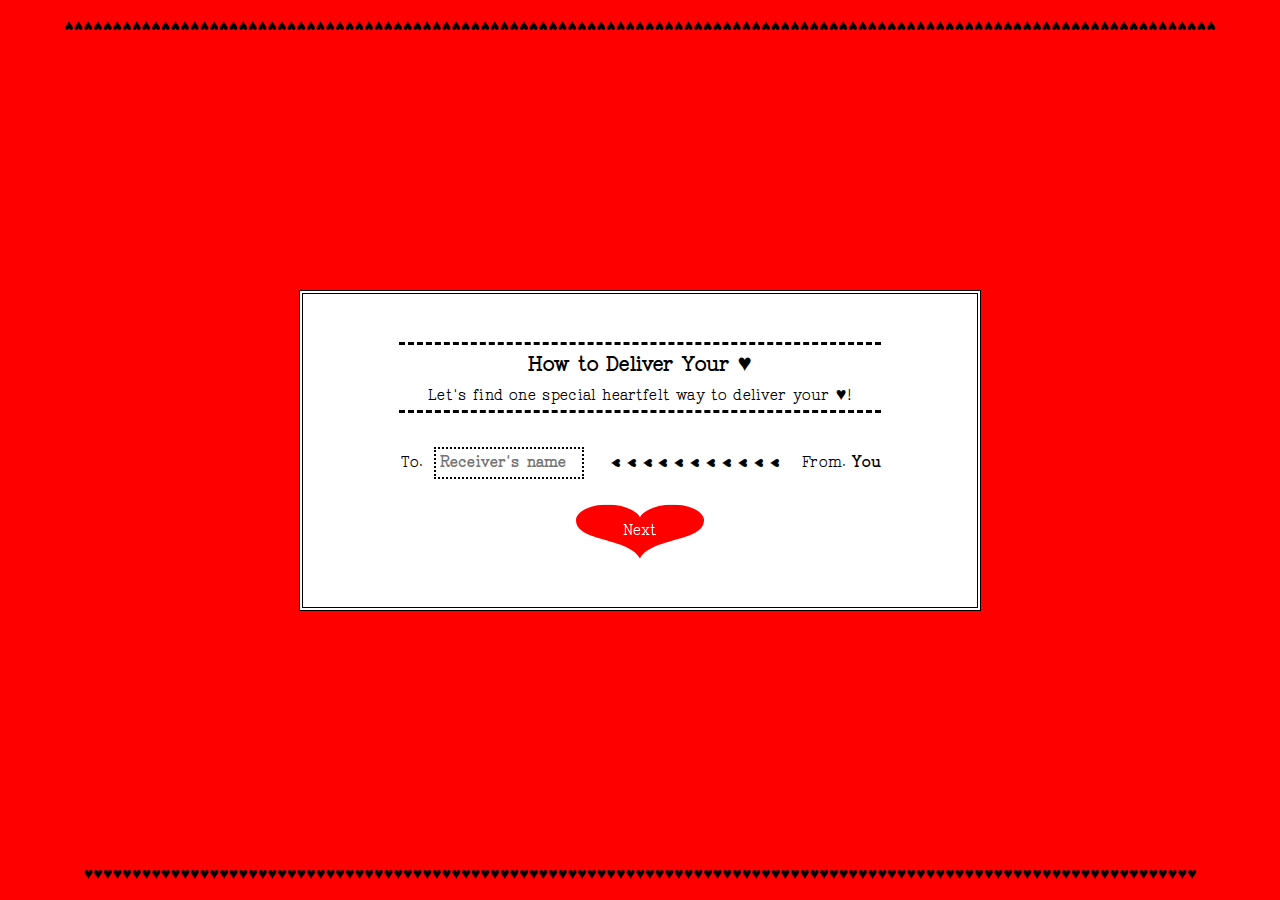
<file: P2/type.html>
<!DOCTYPE html>
<html lang="en">
<head>
    <meta charset="UTF-8">
    <meta name="viewport" content="width=device-width, initial-scale=1.0">
    <title><-♥︎-<< Category Selection</title>
    <link rel="stylesheet" href="styles.css">
    <link rel="icon" href="img/favicon-4.png" type="image/x-icon">
    <link rel="preconnect" href="https://fonts.googleapis.com">
    <link rel="preconnect" href="https://fonts.gstatic.com" crossorigin>
    <link href="https://fonts.googleapis.com/css2?family=Cascadia+Mono:ital,wght@0,200..700;1,200..700&family=EB+Garamond:ital,wght@0,400..800;1,400..800&family=Tenor+Sans&display=swap" rel="stylesheet">
</head>
<body>
    <div class="heart-border">  
            <div class="heart heart-top">♥︎♥︎♥︎♥︎♥︎♥︎♥︎♥︎♥︎♥︎♥︎♥︎♥︎♥︎♥︎♥︎♥︎♥︎♥︎♥︎♥︎♥︎♥︎♥︎♥︎♥︎♥︎♥︎♥︎♥︎♥︎♥︎♥︎♥︎♥︎♥︎♥︎♥︎♥︎♥︎♥︎♥︎♥︎♥︎♥︎♥︎♥︎♥︎♥︎♥︎♥︎♥︎♥︎♥︎♥︎♥︎♥︎♥︎♥︎♥︎♥︎♥︎♥︎♥︎♥︎♥︎♥︎♥︎♥︎♥︎♥︎♥︎♥︎♥︎♥︎♥︎♥︎♥︎♥︎♥︎♥︎♥︎♥︎♥︎♥︎♥︎♥︎♥︎♥︎♥︎♥︎♥︎♥︎♥︎♥︎♥︎♥︎♥︎♥︎♥︎♥︎♥︎♥︎♥︎♥︎♥︎♥︎♥︎♥︎♥︎♥︎♥︎♥︎♥︎♥︎♥︎
            </div>
    </div>
    <div class="container">
        <!-- Type Selection Screen -->
        <div class="screen" id="type-screen">
            <div class="content">
                <h1>Choose a Category</h1>
                <p class="paragraph">Select one option to continue</p>
                <div class="type-options">
                    <div class="type-option" data-type="gift">
                         <div class="click-button" style="width: 130px; height: 88px; background: black; clip-path: polygon(18.24% 20.05%, 0% 25.19%, 0.32% 45.3%, 2.57% 46.77%, 2.9% 84.91%, 50.84% 100%, 96.88% 83.3%, 97.58% 46.06%, 100% 45.35%, 99.82% 24.82%, 80.82% 20.77%, 85.36% 13.59%, 74.87% 0%, 59.83% 6.44%, 53.63% 15.27%, 44.56% 15.27%, 32.88% 4.53%, 21.55% 0%, 15.45% 13.13%, 18.24% 20.05%);">
                                <img src="img/option_img_gift.svg" style="width: 127px; height: 75px">
                            </div>
                         <h3 class="click-button type-option-name">Gift</h3>
                    </div>
                    <div class="type-option" data-type="letter">
                        <div class="click-button" style="width: 136px; height: 88px; background: black; clip-path: clip-path: polygon(100% 0%, 0% 0%, 0% 100%, 100% 100%); ">
                            <img src="img/option_img_letter.svg" style="width: 127px; height: 75px">
                        </div>
                        <h3 class="click-button type-option-name">Letter</h3>
                    </div>
                    <div class="type-option" data-type="activity">
                        <div class="click-button" style="width: 142px; height: 88px; background: black; clip-path: polygon(45.52% 3.06%, 34.36% 0%, 25.99% 4.7%, 25.32% 9.8%, 25.88% 13.93%, 13.75% 20.59%, 8.13% 36.67%, 8.13% 60.26%, 14.56% 66.07%, 0% 86.67%, 4.67% 94.05%, 24.17% 96.08%, 45.22% 98.26%, 56.01% 94.51%, 66.68% 95.29%, 82.82% 100%, 100% 92.75%, 98.06% 83.53%, 88.09% 80.55%, 83.17% 66.66%, 87.86% 59.8%, 91.3% 64.13%, 97.58% 61.17%, 98.51% 51.96%, 88.96% 24.31%, 86.61% 21.76%, 80.23% 5.29%, 66.77% 6.08%, 62.75% 12.93%, 62.31% 19.21%, 57.39% 20.59%, 51.22% 35.08%, 46.15% 20.39%, 47.95% 14.24%, 45.52% 3.06%);">
                                <img src="img/option_img_activity.svg" style="width: 127px; height: 75px;">
                            </div>
                        <h3 class="click-button type-option-name">Activity</h3>
                    </div>
                </div>
                <div class="navigation-buttons">
                    <div class="back-btn-wrap">
                        <img src="img/back-button-shadow.png" alt="Back button shadow">
                        <button class="back-btn" id="type-back-btn">Back</button>
                    </div>
                    <div class="next-btn-wrap">
                        <img src="img/next-button-shadow.png" alt="Next button shadow">
                        <button class="next-btn" id="type-next-btn" disabled>Next</button>
                    </div>
                </div>
            </div>
            <div class="decoration decoration-3"></div>
        </div>
    </div>
    <div class="heart-border">
        <div class="heart heart-bottom">♥︎♥︎♥︎♥︎♥︎♥︎♥︎♥︎♥︎♥︎♥︎♥︎♥︎♥︎♥︎♥︎♥︎♥︎♥︎♥︎♥︎♥︎♥︎♥︎♥︎♥︎♥︎♥︎♥︎♥︎♥︎♥︎♥︎♥︎♥︎♥︎♥︎♥︎♥︎♥︎♥︎♥︎♥︎♥︎♥︎♥︎♥︎♥︎♥︎♥︎♥︎♥︎♥︎♥︎♥︎♥︎♥︎♥︎♥︎♥︎♥︎♥︎♥︎♥︎♥︎♥︎♥︎♥︎♥︎♥︎♥︎♥︎♥︎♥︎♥︎♥︎♥︎♥︎♥︎♥︎♥︎♥︎♥︎♥︎♥︎♥︎♥︎♥︎♥︎♥︎♥︎♥︎♥︎♥︎♥︎♥︎♥︎♥︎♥︎♥︎♥︎♥︎♥︎♥︎♥︎♥︎♥︎♥︎♥︎♥︎♥︎♥︎♥︎♥︎♥︎
        </div>
    </div>

    <script>
        document.addEventListener('DOMContentLoaded', function() {
            // Check if we have a name stored
            const receiverName = localStorage.getItem('receiverName');
            if (!receiverName) {
                // If no name is stored, go back to the first page
                window.location.href = 'index.html';
                return;
            }
            
            const typeOptions = document.querySelectorAll('.type-option');
            const typeNextBtn = document.getElementById('type-next-btn');
            const typeBackBtn = document.getElementById('type-back-btn');
            const nextBtnWrap = document.querySelector('.next-btn-wrap');
            
            let selectedType = '';
            
            // Function to update button shadow visibility
            function updateButtonShadow() {
                const shadowImg = nextBtnWrap.querySelector('img');
                if (typeNextBtn.disabled) {
                    shadowImg.style.opacity = '0';
                } else {
                    shadowImg.style.opacity = '1';
                }
            }
            
            // Function to select an option
            function selectOption(option) {
                // Remove selected class from all options
                typeOptions.forEach(opt => {
                    const imageBtn = opt.querySelector('.click-button:not(.type-option-name)');
                    const textBtn = opt.querySelector('.type-option-name');
                    imageBtn.classList.remove('selected');
                    textBtn.classList.remove('selected');
                });
                
                // Add selected class to clicked option
                const imageBtn = option.querySelector('.click-button:not(.type-option-name)');
                const textBtn = option.querySelector('.type-option-name');
                imageBtn.classList.add('selected');
                textBtn.classList.add('selected');
                
                // Enable next button
                typeNextBtn.disabled = false;
                updateButtonShadow();
                
                // Store selected type
                selectedType = option.getAttribute('data-type');
            }
            
            // Initial shadow state
            updateButtonShadow();
            
            typeOptions.forEach(option => {
                const imageClickButton = option.querySelector('.click-button:not(.type-option-name)');
                const textClickButton = option.querySelector('.type-option-name');
                
                // Add event listener to image button
                imageClickButton.addEventListener('click', function() {
                    selectOption(option);
                });
                
                // Add event listener to text button
                textClickButton.addEventListener('click', function() {
                    selectOption(option);
                });
            });
            
            typeBackBtn.addEventListener('click', function() {
                window.location.href = 'index.html';
            });
            
            typeNextBtn.addEventListener('click', function() {
                if (selectedType) {
                    // Store the selected type
                    localStorage.setItem('selectedType', selectedType);
                    // Navigate to the result page
                    window.location.href = 'verification.html';
                }
            });
        });
    </script>
</body>
</html>
</file>
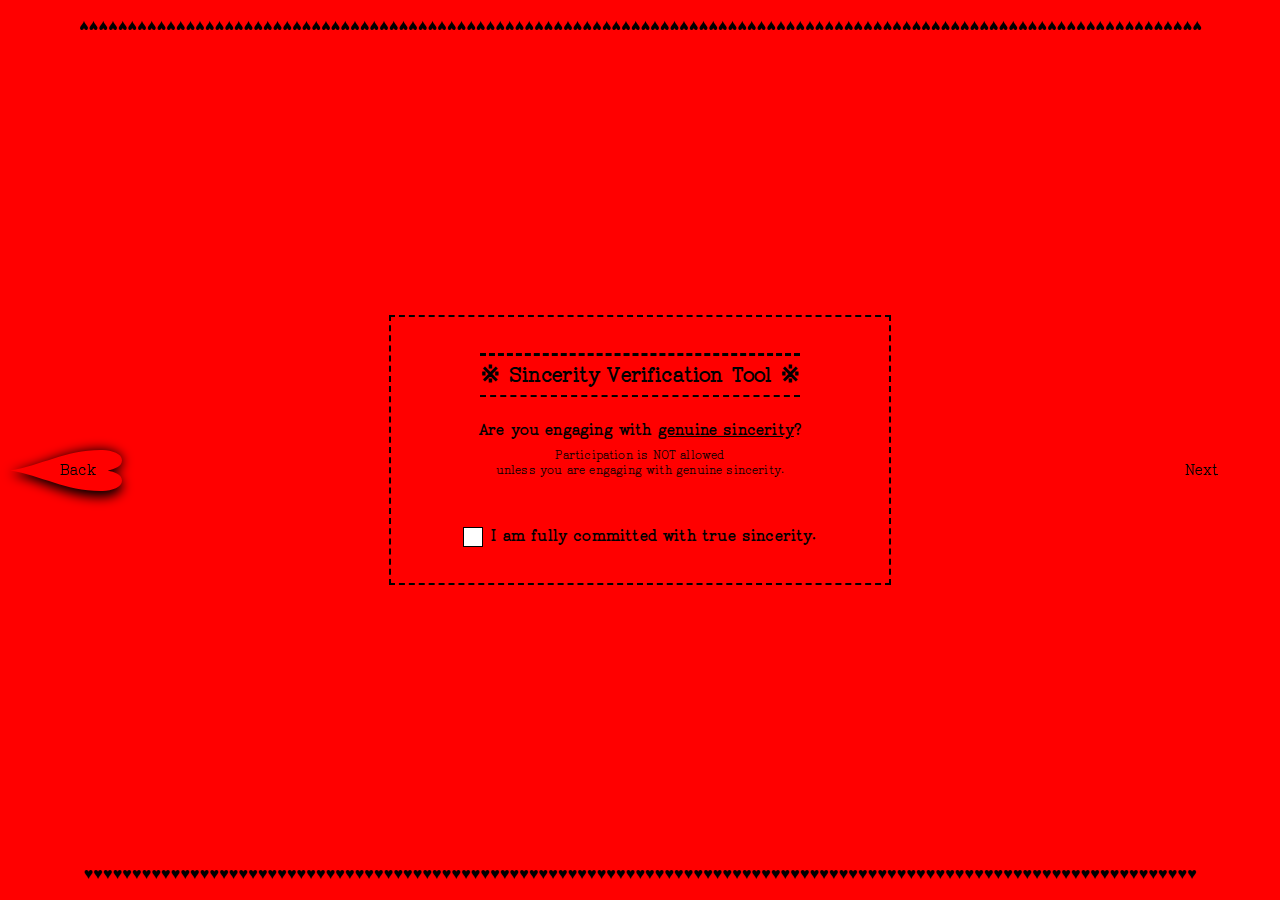
<file: P2/verification.html>
<!DOCTYPE html>
<html lang="en">
<head>
    <meta charset="UTF-8">
    <meta name="viewport" content="width=device-width, initial-scale=1.0">
    <title><-♥︎-<< ※Sencerity Verification※</title>
    <link rel="stylesheet" href="styles.css">
    <link rel="icon" href="img/favicon-4.png" type="image/x-icon">
    <link rel="preconnect" href="https://fonts.googleapis.com">
    <link rel="preconnect" href="https://fonts.gstatic.com" crossorigin>
    <link href="https://fonts.googleapis.com/css2?family=Cascadia+Mono:ital,wght@0,200..700;1,200..700&family=EB+Garamond:ital,wght@0,400..800;1,400..800&family=Tenor+Sans&display=swap" rel="stylesheet">
</head>
<body class="verification-body">
    <div class="heart-border">  
        <div class="heart heart-top">♥︎♥︎♥︎♥︎♥︎♥︎♥︎♥︎♥︎♥︎♥︎♥︎♥︎♥︎♥︎♥︎♥︎♥︎♥︎♥︎♥︎♥︎♥︎♥︎♥︎♥︎♥︎♥︎♥︎♥︎♥︎♥︎♥︎♥︎♥︎♥︎♥︎♥︎♥︎♥︎♥︎♥︎♥︎♥︎♥︎♥︎♥︎♥︎♥︎♥︎♥︎♥︎♥︎♥︎♥︎♥︎♥︎♥︎♥︎♥︎♥︎♥︎♥︎♥︎♥︎♥︎♥︎♥︎♥︎♥︎♥︎♥︎♥︎♥︎♥︎♥︎♥︎♥︎♥︎♥︎♥︎♥︎♥︎♥︎♥︎♥︎♥︎♥︎♥︎♥︎♥︎♥︎♥︎♥︎♥︎♥︎♥︎♥︎♥︎♥︎♥︎♥︎♥︎♥︎♥︎♥︎♥︎♥︎♥︎♥︎♥︎♥︎♥︎♥︎♥︎♥︎
        </div>
    </div>
    <div class="verification-container">
        <!-- Type Selection Screen -->
        <div class="screen" id="verification-screen">
            <div class="content">
                <div class="verification-border">
                    <h1 class="verification-title">※ Sincerity Verification Tool ※</h1>
                </div>

                <div class="verification-content">
                    <h2 class="verification-question">Are you engaging with <span class="highlight-underline">genuine sincerity</span>?</h2>

                    <p class="verification-text">Participation is NOT allowed</p>
                    <p class="verification-text">unless you are engaging with genuine sincerity.</p>
                </div>

                <div class="checkbox-section">
                    <div class="checkbox" id="sincerity-checkbox" onclick="toggleCheckbox()"></div>
                    <h2 class="checkbox-label">I am fully committed with true sincerity.</h2>
                </div>

                <div class="navigation-buttons">
                    <div class="back-btn-wrap">
                        <img src="img/back-button-shadow.png" alt="Back button shadow">
                        <button class="back-btn" id="verification-back-btn">Back</button>
                    </div>
                    <div class="next-btn-wrap">
                        <img src="img/next-button-shadow.png" alt="Next button shadow">
                        <button class="next-btn" id="verification-next-btn" disabled>Next</button>
                    </div>
                </div>
            </div>
        </div>
    </div>
    <div class="heart-border">
        <div class="heart heart-bottom">♥︎♥︎♥︎♥︎♥︎♥︎♥︎♥︎♥︎♥︎♥︎♥︎♥︎♥︎♥︎♥︎♥︎♥︎♥︎♥︎♥︎♥︎♥︎♥︎♥︎♥︎♥︎♥︎♥︎♥︎♥︎♥︎♥︎♥︎♥︎♥︎♥︎♥︎♥︎♥︎♥︎♥︎♥︎♥︎♥︎♥︎♥︎♥︎♥︎♥︎♥︎♥︎♥︎♥︎♥︎♥︎♥︎♥︎♥︎♥︎♥︎♥︎♥︎♥︎♥︎♥︎♥︎♥︎♥︎♥︎♥︎♥︎♥︎♥︎♥︎♥︎♥︎♥︎♥︎♥︎♥︎♥︎♥︎♥︎♥︎♥︎♥︎♥︎♥︎♥︎♥︎♥︎♥︎♥︎♥︎♥︎♥︎♥︎♥︎♥︎♥︎♥︎♥︎♥︎♥︎♥︎♥︎♥︎♥︎♥︎♥︎♥︎♥︎♥︎♥︎
        </div>
    </div>

    <script>
        let isChecked = false; // 전역 변수로 이동

        document.addEventListener('DOMContentLoaded', function() {
            const typeBackBtn = document.getElementById('verification-back-btn');
            const typeNextBtn = document.getElementById('verification-next-btn');
            const sincerityCheckbox = document.getElementById('sincerity-checkbox');
            const nextBtnWrap = document.querySelector('.next-btn-wrap');

            // Function to update button shadow visibility
            function updateButtonShadow() {
                const shadowImg = nextBtnWrap.querySelector('img');
                if (typeNextBtn.disabled) {
                    shadowImg.style.opacity = '0';
                } else {
                    shadowImg.style.opacity = '1';
                }
            }
            
            // Initial shadow state
            updateButtonShadow();

            // Back button functionality
            typeBackBtn.addEventListener('click', function() {
                window.location.href = 'type.html';
            });

            // Next button functionality
            typeNextBtn.addEventListener('click', function() {
                if (isChecked) {
                    // Store verification status in localStorage
                    localStorage.setItem('sincerityVerified', 'true');
                    window.location.href = 'result.html';
                }
            });
        });

        // Toggle checkbox function
        function toggleCheckbox() {
            const checkbox = document.getElementById('sincerity-checkbox');
            const nextBtn = document.getElementById('verification-next-btn');
            const nextBtnWrap = document.querySelector('.next-btn-wrap');
            
            // Function to update button shadow visibility
            function updateButtonShadow() {
                const shadowImg = nextBtnWrap.querySelector('img');
                if (nextBtn.disabled) {
                    shadowImg.style.opacity = '0';
                } else {
                    shadowImg.style.opacity = '1';
                }
            }
            
            // Toggle the checked state
            if (checkbox.classList.contains('checked')) {
                checkbox.classList.remove('checked');
                checkbox.innerHTML = '';
                nextBtn.disabled = true;
                nextBtn.classList.remove('enabled');
                isChecked = false;
            } 
            else {
                checkbox.classList.add('checked');
                checkbox.innerHTML = '♥︎';
                nextBtn.disabled = false;
                nextBtn.classList.add('enabled');
                isChecked = true;
            }
            
            updateButtonShadow();
        }   
    </script>
</body>
</html>
</file>
<file: codingfromlife/assets/css/main.css>
body {
	background: #ffffff;
}

#align {
	display: flex;
  align-items: center;
  justify-content: center;	
  height: 100vh;
}


#ramen-head {
	width: 180px;
  height: 5px;
  background: black;
	  bottom: 520px;
	  left: 155px;
	  position: absolute;
}

#ramen-decoration {
  width: 208px;
  height: 50px;
  background: black;
  position: absolute;
  bottom: 0px;
}

#ramen-name-inside {
		width: 20px;
    height: 18px;
    background: white;
    clip-path: polygon(0 0, 100% 0, 84% 100%, 19% 100%);
    left: 42px;
    bottom: 76px;
    position: absolute;
}

#ramen-name {
  width: 120px;
  height: 120px;
  clip-path: polygon(13% 11%, 43% 10%, 43% 3%, 54% 4%, 55% 11%, 83% 10%, 82% 19%, 65% 19%, 61% 37%, 94% 36%, 94% 45%, 53% 46%, 52% 63%, 73% 63%, 72% 73%, 52% 74%, 50% 96%, 40% 97%, 40% 72%, 21% 71%, 22% 61%, 40% 62%, 40% 47%, 6% 46%, 6% 38%, 29% 38%, 25% 22%, 14% 22%);
  background: black;
  position: absolute;
  left: 30px;
  bottom: 60px;
}

#ramen-body {
	width: 200px;
	height: 200px;
	background: red;
	clip-path: polygon(5% 0, 95% 0, 75% 100%, 21% 100%);
  bottom: 320px;
  left: 145px;
	position: absolute;
}

#apple-body {
	width: 150px;
	height: 150px;
	background: linear-gradient(red,lightgoldenrodyellow);
	clip-path: polygon(15% 18%, 36% 14%, 56% 21%, 85% 23%, 98% 35%, 100% 60%, 94% 87%, 77% 98%, 45% 100%, 24% 98%, 6% 71%, 1% 39%);
  bottom: 300px;
  left: 250px;
	position: absolute;
}

#apple-stick {
	width: 30px;
	height: 30px;
	background: saddlebrown;
	clip-path: polygon(45% 10%, 29% 42%, 29% 72%, 30% 83%, 39% 83%, 39% 58%, 50% 31%, 63% 22%);
  bottom: 414px;
  left: 319px;
	position: absolute;
}



#can {
    display: flex;
    position: absolute;
    bottom: 300px;
    flex-direction: column;
}

#can-body {
  width: 100px;
  height: 242px;
  background: blue;
  position:relative;
  border-radius: 10px;
}


#can-head {
  width: 100px;
  height: 10px;
  background: lightgray;
  position:relative;
  border-radius: 2px;
}

#can-foot {
  width: 100px;
  height: 10px;
  background: lightgray;
  position:relative;
  border-radius: 2px;
}



#can {
    display: flex;
    position: absolute;
    bottom: 300px;
    flex-direction: column;
    left: 430px;
}


#doll {
	   display: flex;
    position: absolute;
    bottom: 265px;
    left: 530px;
    flex-direction: column;
}


#doll-face {
  width: 200px;
  height: 200px;
  clip-path: ellipse(25% 33% at 59% 50%);
  background: #FFF1C8;
  position: relative;
  left: 6px;
  bottom: -250px;
  border-radius: 130px;
}



#doll-head {
  width: 200px;
  height: 200px;
	clip-path: ;clip-path: polygon(67% 0, 78% 23%, 100% 42%, 70% 47%, 67% 97%, 45% 100%, 15% 95%, 1% 62%, 1% 27%, 26% 0);
  position:relative;
  bottom: -20px;
  border-radius: 100px;
}


#face-pattern {
	width: 200px;
	height: 50px;
	bottom: -150px;
	position:relative;
}





#doll-nose {
	width: 100px;
  height: 100px;
  left: 141px;
  bottom: 163px;
  position: relative;
  clip-path: ellipse(34% 28% at 50% 50%);
  background: #FFF1C8;
}


#doll-body {
    width: 180px;
    height: 180px;
    clip-path: polygon(49% 11%, 80% 14%, 100% 43%, 91% 70%, 77% 89%, 45% 95%, 20% 89%, 0% 70%, 0% 35%, 20% 14%);
    position: relative;
		bottom: -933px;
    left: 10px;
    border-radius: 50px;
}


#body-pattern	{
	width: 100px;
  height: 200px;
  bottom: 0px;
  left: 120px;
  position: relative;
}



#doll-arm {
    width: 100px;
    height: 80px;
    clip-path: polygon(36% 0, 64% 0, 83% 100%, 19% 100%);
    bottom: -597px;
    left: 52px;
    position: relative;
}


#doll-hand {
    width: 140px;
    height: 80px;
    clip-path: ellipse(25% 33% at 59% 50%);
    position: relative;
    left: 20px;
    bottom: -560px;
    border-radius: 130px;
}


#doll-leg {
    width: 100px;
    height: 100px;
    clip-path: polygon(0 36%, 100% 13%, 100% 100%, 0 62%);
		bottom: -860px;
    left: 80px;
    position: relative;

}

#doll-foot {
    width: 80px;
    height: 100px;
    bottom: -765px;
    left: 160px;
    position: relative;
    border-radius: 30px;
}


#doll-ear {
    width: 100px;
    height: 80px;
    clip-path: polygon(36% 0, 64% 0, 83% 100%, 19% 100%);
    bottom: 206px;
    left: 27px;
    position: relative;
}


#ear-pattern {
    width: 50px;
    height: 80px;
    bottom: 0px;
    left: 57px;
    position: relative;
}


#doll-eye {
    width: 30px;
    height: 45px;
    clip-path: ellipse(25% 33% at 59% 50%);
    background: saddlebrown;
    position: relative;
    left: 140px;
    bottom: 260px;
    border-radius: 130px;
}



.white	{
    background: linear-gradient(white, lightgray);
}

.yellow  {
   background: linear-gradient(#FFE46B, #FFC118);
}




/* 
#stage {
	width: 900px;
	height: 556px;
	margin: auto;
	background: white;
	position: relative;
}*/
/* 
#triangle {
	width: 0;
	height: 0;
	border-left: 75px solid transparent;
	border-right: 75px solid transparent;
	border-bottom: 150px solid yellow;
	position: absolute;
	top: 203px;
	left: 60px;
}
*/
/*
#square {
	width: 150px;
	height: 150px;
	background: red;
	top: 203px;
	left: 270px;
	position: absolute;

}
	/* uncomment to add keyframe animation */
	/* animation: spin 2s infinite; */

/*

#circle {
	width: 150px;
	height: 150px;
	background: blue;
	border-radius: 150px;
	top: 203px;
	left: 480px;
	position: absolute;
}

#clip {
	width: 150px;
	height: 150px;
	background: green;
	clip-path: polygon(50% 0%, 61% 35%, 98% 35%, 68% 57%, 79% 91%, 50% 70%, 21% 91%, 32% 57%, 2% 35%, 39% 35%);
	top: 203px;
	left: 690px;
	position: absolute;


}
*/ 
	/* uncomment for css transitions */
/* transition: all 400ms ease; */

/* animations */


#clip:hover {
	/*transform: rotate(1200deg);*/
	transform: skewX(10deg);
}

@keyframes spin {
  from {
    transform: rotate(0deg);
  }
  to {
    transform: rotate(360deg);
  }
}


@keyframes move {
  from {
    transform: translateX(0px);
  }
  to {
    transform: translateX(100px);
  }
}
</file>
<file: P2/styles.css>
@font-face {
  font-family: "hershey_bold";
  src: url("font/Hershey-Noailles-Times-Simplex-Bold.otf");
}

@font-face {
  font-family: "hershey_regular";
  src: url("font/Hershey-Noailles-Times-Simplex-Regular.otf");
}

@font-face {
  font-family: "hershey_light";
  src: url("font/Hershey-Noailles-Times-Simplex-Light.otf");
}

@font-face {
  font-family: "cirrus-cumulus";
  src: url("font/CirrusCumulus.otf");
}

@font-face {
  font-family: "bianzhidai-base";
  src: url("font/bianzhidai_noBG-Base.otf");
}

* {
  margin: 0;
  padding: 0;
  box-sizing: border-box;
  font-family: "hershey_bold", sans-serif;
  font-size: 18px;
  cursor: url("img/cursor-cupid.svg") 22 22, auto;
}

/* ------------------------------ 전체 ------------------------------ */
body {
  background: red;
  display: flex;
  justify-content: space-between;
  flex-direction: column;
  align-items: center;
  height: 100vh;
  width: 100vw;
  padding: 16px;
  letter-spacing: 0.01em;
  cursor: url("img/cursor-cupid.svg") 22 22, auto;
}

/* Verification page specific body styling */
body.verification-body {
  cursor: url("img/cursor-pen.svg") 0 44, auto !important;
}

body.verification-body * {
  cursor: url("img/cursor-pen.svg") 0 44, auto !important;
}

.container {
  background: white;
  width: max-content;
  align-items: center;
  padding: 48px 96px;
  border-style: double;
  border-color: black;
  border-width: 4px;
}

.heart {
  font-size: 16px;
}

.heart-top {
  transform: rotate(180deg);
}

h1 {
  padding: 0px 0px 6px 0px;
  font-size: 24px;
  padding-top: 4px;
  border-top: dashed;
  width: 100%;
  text-align: center;  
}

.paragraph {
  padding-bottom: 4px;
  border-bottom: dashed;
  width: 100%;
  text-align: center;  
}

label {
  font-family: "hershey_regular";
}

.sender-label {
  font-family: "hershey_regular";
}

p,
#receiver-name #sender-name {
  font-family: "hershey_regular", sans-serif;
  font-weight: 200;
}

.highlight {
}

.content {
  display: flex;
  flex-direction: column;
  align-items: center;
}

.btn-primary-btn {
  display: flex;
  align-items: center;
  justify-content: center;
  width: 128px;
  height: 54px;
  background-color: red;
  padding: 0px 0px 2px 0px;
  margin: 24px 0px 0px 0px;
  color: white;
  font-size: 18px;
  border: none;
  font-family: "hershey_regular";
  transition: all 0.2s;
  cursor: pointer;
  clip-path: path(
    "M127.982 15.1689C127.982 15.0355 128 14.8951 128 14.7617H127.921C126.819 6.52099 112.948 0 95.9978 0C79.0472 0 65.1114 7.88913 64 13.3247C62.9061 7.88913 48.9528 0 32.0022 0C15.0516 0 1.18138 6.52099 0.0787585 14.7617H0C0 14.8951 0.0175019 15.0355 0.0175019 15.1689H0C0 15.2882 0.00875094 15.3935 0.0175019 15.5128C0.0175019 15.6181 0 15.7164 0 15.8217H0.0262528C0.0262528 37.6238 52.6456 32.7945 64.0044 54C75.3543 32.7945 127.974 37.6238 127.974 15.8217H128C128 15.7164 127.991 15.6111 127.982 15.5128C127.982 15.4005 128 15.2882 128 15.1689H127.982Z"
  );
  filter: drop-shadow(0px 0px 30px rgba(0, 0, 0, 0.4));
}

.btn-primary-btn:hover {
  background: rgba(200, 0, 0, 1);
} 


.back-btn-wrap,
.next-btn-wrap {
  position: absolute;
  top: 50%;
  width: 118x; /* 112px + 8px */
  height: 47px; /* 41px + 8px */
}

.back-btn-wrap {
  left: 10px;
}

.next-btn-wrap {
  right: 10px;
}

.back-btn-wrap img,
.next-btn-wrap img {
  position: absolute;
  top: 0;
  left: 0;
  width: 100%;
  height: 100%;
  filter: blur(6px);
  z-index: 1;
  opacity: 1;
  transition: opacity 0.3s ease;
}

/* Next button disabled state - hide shadow */
.next-btn:disabled + .next-btn-wrap img,
.next-btn-wrap:has(.next-btn:disabled) img {
  opacity: 0;
}

/* Next button enabled state - show shadow */
.next-btn:not(:disabled) + .next-btn-wrap img,
.next-btn-wrap:has(.next-btn:not(:disabled)) img {
  opacity: 1;
}

.back-btn,
.next-btn {
  display: flex;
  align-items: center;
  justify-content: center;
  width: 112px;
  height: 41px;
  background-color: red;
  color: black;
  font-size: 18px;
  border: none;
  font-family: "hershey_regular";
  transition: all 0.2s;
  cursor: pointer;
  position: relative;
  z-index: 2;
}

.back-btn {
  clip-path: path(
    "M91.8578 40.9944C92.1344 40.9944 92.4256 41 92.7022 41L92.7022 40.9748C102.049 40.6216 112 37.4212 112 30.7493C112 24.0774 104.21 22.0984 97.7021 20.5C104.21 18.9072 112 16.9226 112 10.2507C112 3.5788 102.049 0.378409 92.7022 0.025226L92.7022 -1.35946e-06C92.4256 -1.37155e-06 92.1344 0.00560469 91.8578 0.00560467L91.8578 -1.39637e-06C91.6103 -1.40719e-06 91.3919 0.00280162 91.1444 0.00560464C90.9261 0.00560463 90.7222 -1.44601e-06 90.5039 -1.45555e-06L90.5039 0.00840765C54.8165 0.00840575 31.4712 15.6206 1.24962e-06 20.5014C31.4712 25.3794 54.8165 40.9916 90.5039 40.9916L90.5039 41C90.7222 41 90.9406 40.9972 91.1444 40.9944C91.3774 40.9944 91.6103 41 91.8578 41L91.8578 40.9944Z"
  );
  filter: drop-shadow(0px 0px 30px rgba(0, 0, 0, 0.4));
  padding-left: 24px;
}

.next-btn {
  clip-path: path(
    "M20.1422 0.00560406C19.8656 0.00560408 19.5744 2.0343e-06 19.2978 2.04639e-06L19.2978 0.0252303C9.95056 0.378413 -1.68781e-06 3.5788 -1.34409e-06 10.2507C-1.00037e-06 16.9226 7.79011 18.9016 14.2979 20.5C7.79011 22.0928 -7.91792e-07 24.0774 -4.48072e-07 30.7493C-1.04352e-07 37.4212 9.95056 40.6216 19.2978 40.9748L19.2978 41C19.5744 41 19.8656 40.9944 20.1422 40.9944L20.1422 41C20.3897 41 20.6081 40.9972 20.8556 40.9944C21.0739 40.9944 21.2778 41 21.4961 41L21.4961 40.9916C57.1835 40.9916 80.5288 25.3794 112 20.4986C80.5288 15.6206 57.1835 0.00840855 21.4961 0.00840977L21.4961 1.9503e-06C21.2778 1.95984e-06 21.0594 0.00280099 20.8556 0.00560403C20.6226 0.00560404 20.3897 1.99866e-06 20.1422 2.00948e-06L20.1422 0.00560406Z"
  );
  filter: drop-shadow(0px 0px 30px rgba(0, 0, 0, 0.4));
  padding-right: 24px;
}

.back-btn:hover {
  background: rgba(200, 0, 0, 1);
}

.next-btn:not(:disabled):hover {
  background: rgba(200, 0, 0, 1);
}

.next-btn:disabled {
  cursor: not-allowed;
}

.input-group {
  display: flex;
  flex-direction: row;
  justify-content: space-between;
  flex-wrap: nowrap;
  align-items: center;
  width: 100%;
  margin-top: 32px;
}

label,
input {
  margin: 2px;
  letter-spacing: 0.01em;
}

input {
  padding: 4px;
  background: white;
  border-style: dotted;
  border-color: black;
  border-width: 2px;
  font-size: 18px;
  width: 150px;
}

input:hover {
  cursor: url("img/cursor-hover.svg") 0 0, auto;
}

button:hover {
  cursor: url("img/cursor-hover.svg") 0 0, auto;
}

/* Verification page specific hover cursors */
body.verification-body input:hover,
body.verification-body button:hover {
  cursor: url("img/cursor-pen-hover.svg") 0 44, auto !important;
}

.profile-img {
  width: 100px;
  height: 140px;
  clip-path: ellipse(50% 50%);
}

.receiver-section {
  display: flex;
  flex-direction: column;
  align-items: center;
  justify-content: space-between;
}

.sender-section {
  display: flex;
  flex-direction: column;
  align-items: center;
  justify-content: space-between;
}



.arrow {
  padding: 0px 24px;
}

.arrow-heart {
  display: inline-block;
  height: 16px;
  font-size: 16px;
  transform: rotate(90deg);
  line-height: 1;
}

/* ------------------------------ type ------------------------------ */
.type-options {
  display: flex;
  flex-direction: column;
  align-items: center;
  flex-wrap: nowrap;
  margin-top: 32px;
}

.type-option {
  display: flex;
  flex-direction: column;
  padding: 10px 16px;
  justify-content: center;
  align-items: center;
}

.click-button {
  position: relative;
  display: flex;
  align-items: center;
  justify-content: center;
  cursor: url("img/cursor-hover.svg") 0 0, auto;
  transition: all 0.3s ease;
}

.click-button.selected {
  background: red !important;
}

.click-button.selected img {
  display: none;
}

.type-option-name {
  padding: 9px 10px 10px 10px;
  opacity: 0;
  transition: opacity 0.3s ease;
  text-align: center;
  position: absolute;
  clip-path: path(
    "M85.9882 10.1126C85.9882 10.0237 86 9.93007 86 9.84115H85.9471C85.2063 4.34733 75.8872 0 64.4985 0C53.1099 0 43.7467 5.25942 43 8.88312C42.2651 5.25942 32.8901 0 21.5015 0C10.1128 0 0.793738 4.34733 0.0529158 9.84115H0C0 9.93007 0.0117591 10.0237 0.0117591 10.1126H0C0 10.1921 0.00587954 10.2623 0.0117591 10.3419C0.0117591 10.4121 0 10.4776 0 10.5478H0.0176386C0.0176386 25.0825 35.3713 21.863 43.0029 36C50.6287 21.863 85.9824 25.0825 85.9824 10.5478H86C86 10.4776 85.9941 10.4074 85.9882 10.3419C85.9882 10.267 86 10.1921 86 10.1126H85.9882Z"
  );
  background: red;
  color: white;
  width: 86px;
  height: 36px;
  font-size: 14px;
}

/* Show type-option-name on hover of the entire type-option */
.type-option:hover .type-option-name {
  opacity: 1;
}

.roulette-container {
  width: 100%;
}

.roulette-content {
  text-align: left;
}

/* ------------------------------ verification ------------------------------ */
.verification-container {
  background: red;
  width: max-content;
  align-items: center;
  padding: 36px 72px;
  border-style: dashed;
  border-width: 2px;
}

.highlight-underline {
  text-decoration: underline;
}

.verification-border {
  border-bottom: dashed;
  border-width: 2px;
  margin-bottom: 24px;
}

.verification-content {
  margin-bottom: 48px;
}

.verification-question {
  text-align: center;
  margin-bottom: 8px;
}

.verification-text {
  text-align: center;
  font-size: 14px;
}

.checkbox-section {
  display: flex;
  flex-direction: row;
  flex-wrap: nowrap;
  align-items: center;
}

.checkbox {
  background: white;
  width: 20px;
  height: 20px;
  border-style: solid;
  border-color: black;
  border-width: 1px;
  color: red;
  align-items: center;
  display: flex;
  justify-content: center;
}

/* 체크박스 호버 스타일 - 더 높은 우선순위로 설정 */
body.verification-body .checkbox:hover {
  cursor: url("img/cursor-pen-hover.svg") 0 44, auto !important;
}

/* 체크박스 호버 스타일 - 일반 */
.checkbox:hover {
  cursor: url("img/cursor-pen-hover.svg") 0 44, auto;
}

.checkbox-label {
  padding-left: 8px;
}

/* ------------------------------ result ------------------------------ */

.result-img {
  width: auto;
  height: 100px;
}

.roulette-container {
    width: 100%;
    border-style: dashed;
    padding: 24px 36px;
    margin: 36px 0px;
}




/* ------------------------------ receiver name ------------------------------ */
.receiver-name {
  display: inline-block;
  color: black;
  font-weight: bold;
  font-size: 18px;
  text-align: center;
  margin: 0 10px;
  background: white;
  transition: all 0.3s ease;
  position: relative;
  z-index: 3;
  line-height: 1.2;
  text-decoration: underline;
}

.first-p {
  display: flex;
  align-items: center;
}

/* ------------------------------ scratch boxes ------------------------------ */
.scratch-wrapper {
  display: inline-block;
  margin: 5px 0;
}

.letter-topic-box,
.letter-style-box,
.letter-method-box,
.gift-mode-box,
.gift-item-box,
.gift-meaning-box,
.activity-time-box,
.activity-place-box,
.activity-action-box {
  display: inline-block;
  height: 100px;
  background-color: lightgray;
  border-style: dotted;
  border-width: 2px;
  position: relative;
  user-select: none;
  overflow: hidden;
  font-weight: bold;
  cursor: url("img/scratch-text-overlay.svg") 0 0, pointer;
}

.letter-topic-box:hover {
  cursor: url("img/cursor-coin.svg") 0 0, pointer;
}

.letter-style-box:hover {
  cursor: url("img/cursor-coin.svg") 0 0, pointer;
}

.letter-method-box:hover {
  cursor: url("img/cursor-coin.svg") 0 0, pointer;
}

.gift-mode-box:hover {
  cursor: url("img/cursor-coin.svg") 0 0, pointer;
}

.gift-item-box:hover {
  cursor: url("img/cursor-coin.svg") 0 0, pointer;
}

.gift-meaning-box:hover {
  cursor: url("img/cursor-coin.svg") 0 0, pointer;
}

.activity-time-box:hover {
  cursor: url("img/cursor-coin.svg") 0 0, pointer;
}

.activity-place-box:hover {
  cursor: url("img/cursor-coin.svg") 0 0, pointer;
}

.activity-action-box:hover {
  cursor: url("img/cursor-coin.svg") 0 0, pointer;
}



.scratch-text-overlay {
  position: absolute;
  top: 50%;
  left: 50%;
  transform: translate(-50%, -50%);
  width: calc(100% - 20px);
  color: red;
  text-decoration: underline;
  font-weight: bold;
  text-shadow: 0px 0px 6px rgba(255, 255, 255, 0.8);
  font-size: 14px;
  text-align: center;
  white-space: normal; /* 줄바꿈 허용 */
  word-wrap: break-word; /* 긴 단어 줄바꿈 */
  hyphens: auto; /* 하이픈 자동 삽입 */
  overflow: visible; /* 오버플로우 표시 */
  pointer-events: none;
  z-index: 3;
  opacity: 0;
  transition: opacity 0.3s ease;
  line-height: 1.2; /* 줄 간격 조정 */
  max-height: 80px; /* 최대 높이 설정 */
  display: flex;
  align-items: center;
  justify-content: center;
}

.scratch-bubble {
  display: block;
  position: absolute;
  width: 20px;
  height: 20px;
  pointer-events: none;
  border-radius: 50%;
  z-index: 1;
  transition: filter 0.3s ease;
}

/* Show text when show-text class is added */
.show-text .scratch-text-overlay {
  opacity: 1;
}

/* Blur only the background elements, not the text */
.blur-background .scratch-bubble {
  filter: blur(4px);
}

.blur-background {
  background-color: rgba(204, 204, 204, 0.8);
}

/* Clickable indicator when 70% scratched */
.clickable {
  cursor: pointer;
  box-shadow: 0 0 10px rgba(0, 0, 0, 0.3);
  background: lightgray;
}

.primary-btn {
  display: flex;
  align-items: center;
  justify-content: center;
  width: 128px;
  height: 54px;
  background-color: red;
  padding: 0px 0px 2px 0px;
  color: white;
  font-size: 18px;
  border: none;
  font-family: "hershey_regular";
  transition: all 0.2s;
  cursor: pointer;
  clip-path: path(
    "M127.982 15.1689C127.982 15.0355 128 14.8951 128 14.7617H127.921C126.819 6.52099 112.948 0 95.9978 0C79.0472 0 65.1114 7.88913 64 13.3247C62.9061 7.88913 48.9528 0 32.0022 0C15.0516 0 1.18138 6.52099 0.0787585 14.7617H0C0 14.8951 0.0175019 15.0355 0.0175019 15.1689H0C0 15.2882 0.00875094 15.3935 0.0175019 15.5128C0.0175019 15.6181 0 15.7164 0 15.8217H0.0262528C0.0262528 37.6238 52.6456 32.7945 64.0044 54C75.3543 32.7945 127.974 37.6238 127.974 15.8217H128C128 15.7164 127.991 15.6111 127.982 15.5128C127.982 15.4005 128 15.2882 128 15.1689H127.982Z"
  );
  filter: drop-shadow(0px 0px 30px rgba(0, 0, 0, 0.4));
}

.primary-btn:hover {
  background: rgba(200, 0, 0, 1);
}



#roulette-category {
    padding-bottom: 4px;
    border-bottom: dashed;
    width: 100%;
    text-align: center;
}

#roulette-title {
    padding-top: 4px;
    border-top: dashed;
    width: 100%;
    text-align: center;  
}


#roulette-description {
  color: gray;
}
</file>
